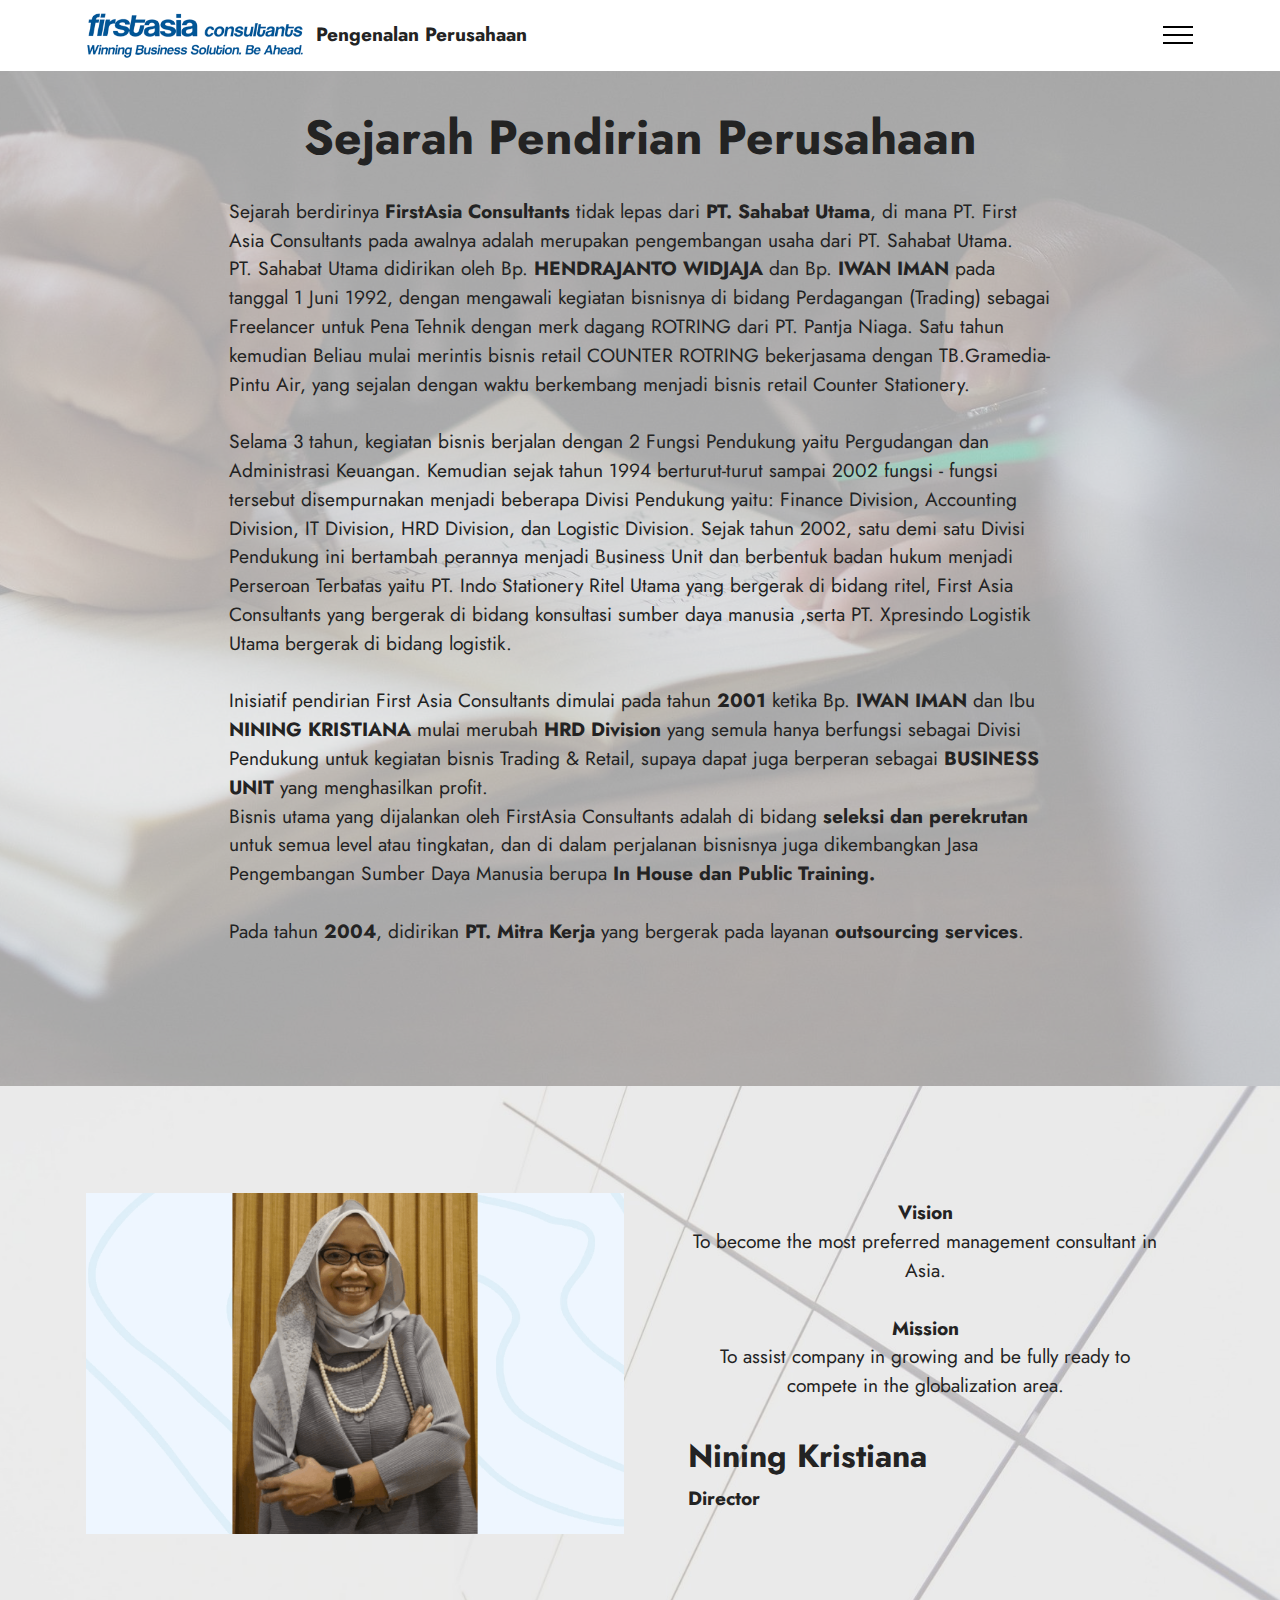
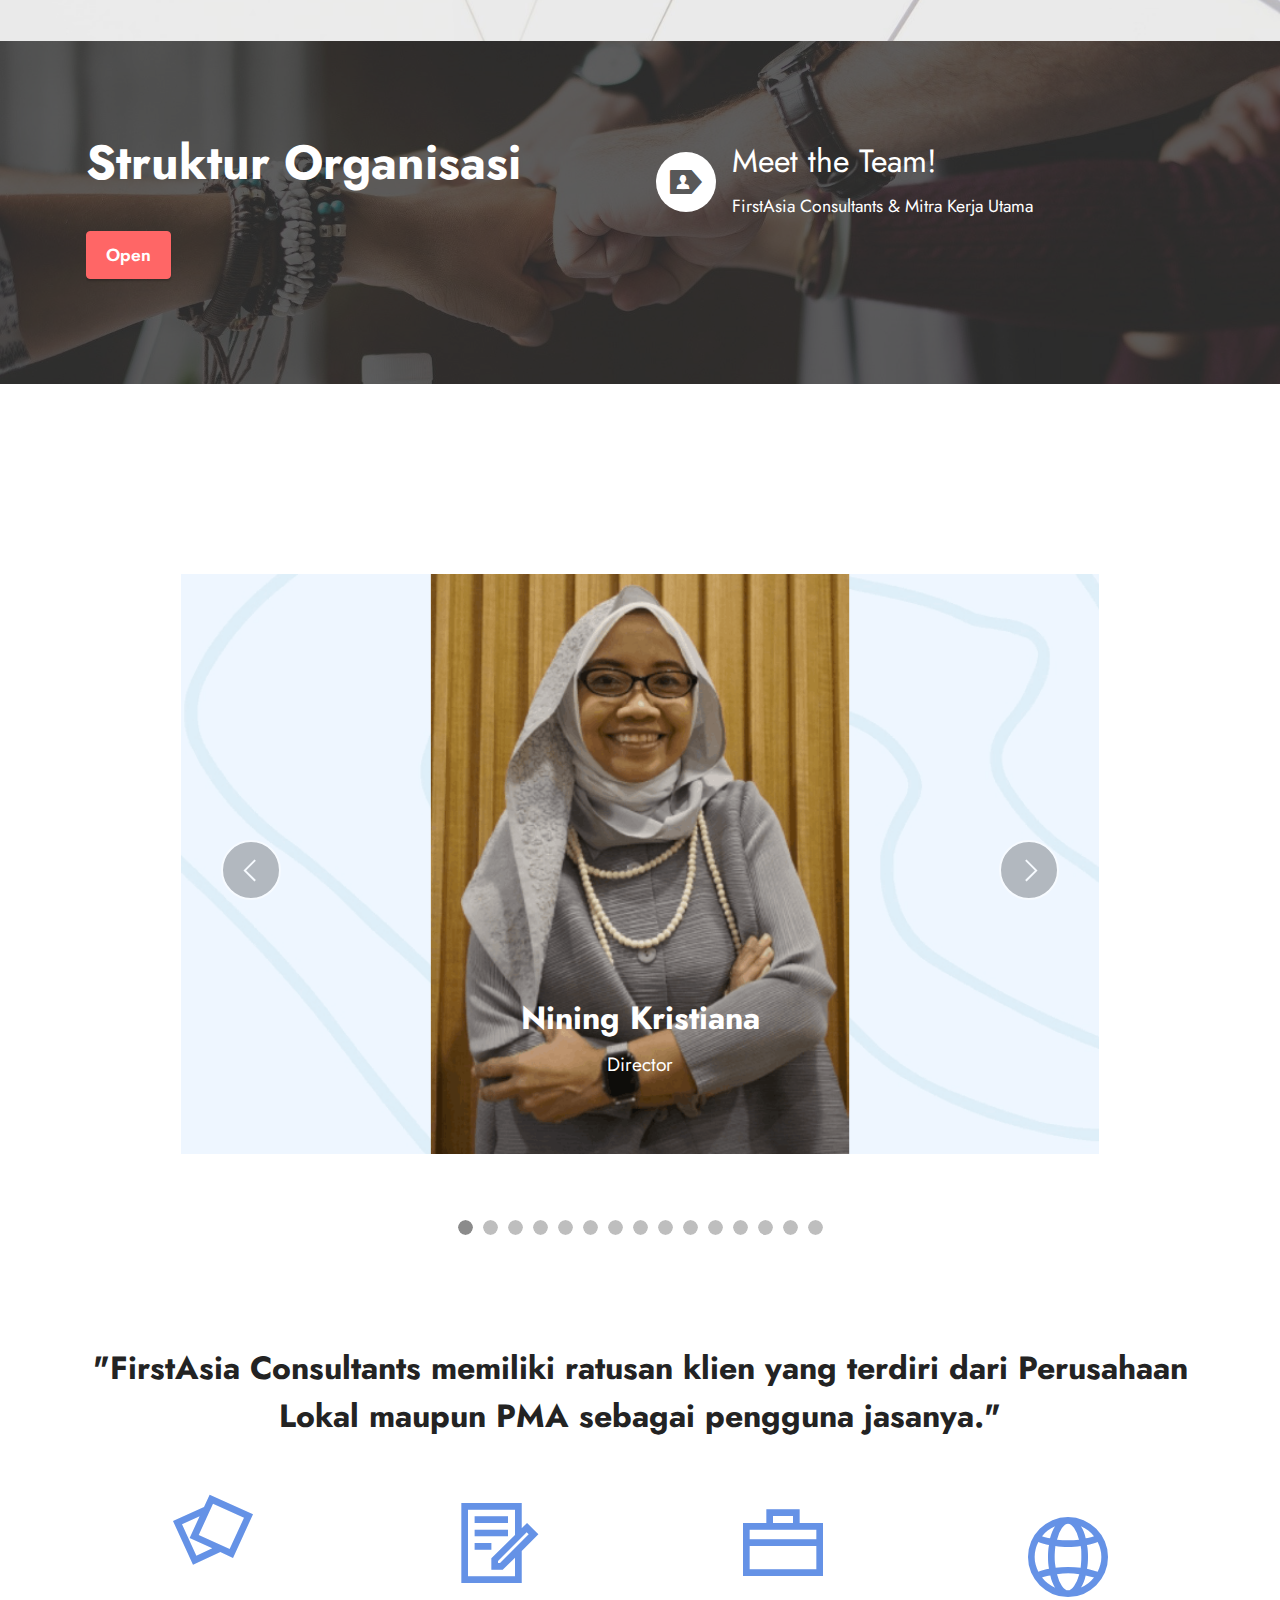
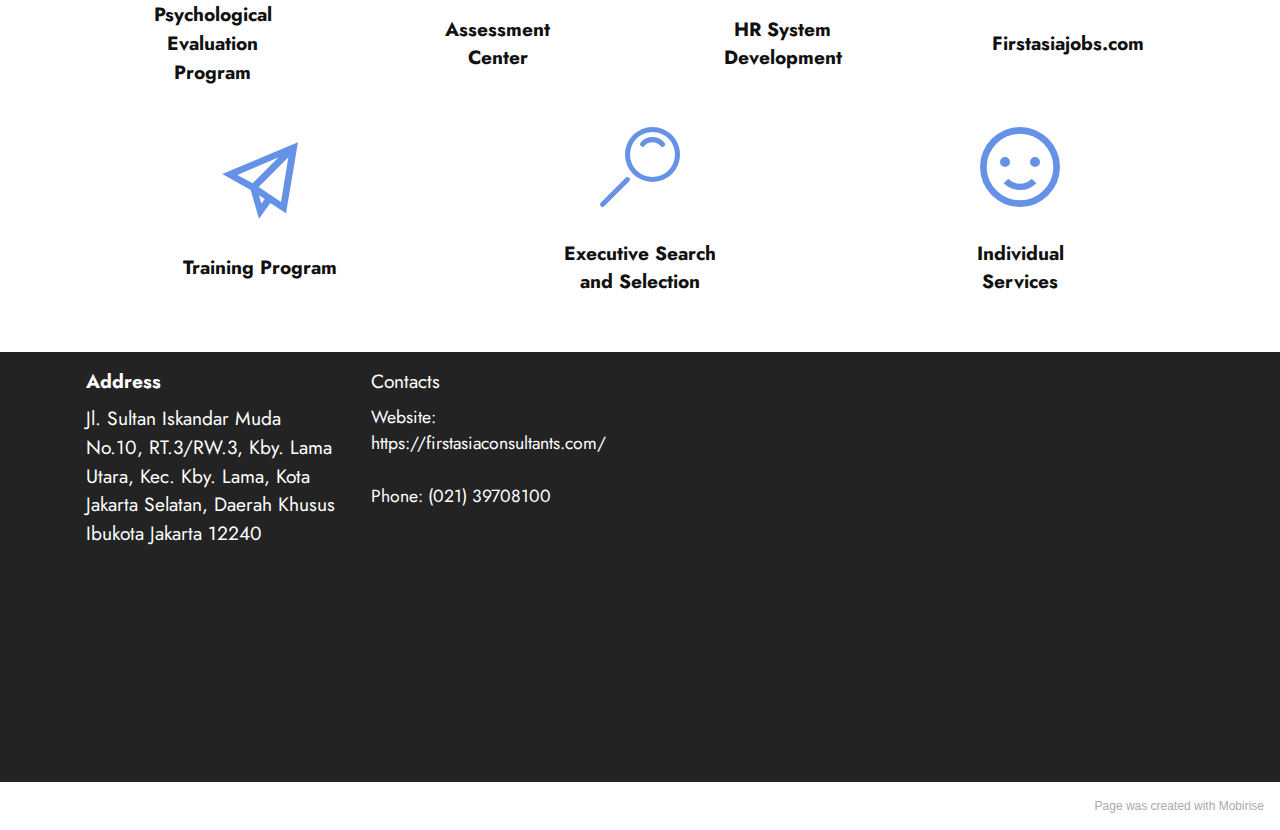
<file: index - Copy.html>
<!DOCTYPE html>
<html  >
<head>
  <meta charset="UTF-8">
  <meta http-equiv="X-UA-Compatible" content="IE=edge">
  <meta name="generator" content="Mobirise v5.4.1, mobirise.com">
  <meta name="viewport" content="width=device-width, initial-scale=1, minimum-scale=1">
  <link rel="shortcut icon" href="assets/images/fac-logo-png-2.png" type="image/x-icon">
  <meta name="description" content="">
  
  
  <title>Home</title>
  <link rel="stylesheet" href="assets/web/assets/mobirise-icons2/mobirise2.css">
  <link rel="stylesheet" href="assets/web/assets/mobirise-icons-bold/mobirise-icons-bold.css">
  <link rel="stylesheet" href="assets/bootstrap/css/bootstrap.min.css">
  <link rel="stylesheet" href="assets/bootstrap/css/bootstrap-grid.min.css">
  <link rel="stylesheet" href="assets/bootstrap/css/bootstrap-reboot.min.css">
  <link rel="stylesheet" href="assets/dropdown/css/style.css">
  <link rel="stylesheet" href="assets/socicon/css/styles.css">
  <link rel="stylesheet" href="assets/theme/css/style.css">
  <link rel="preload" href="https://fonts.googleapis.com/css?family=Open+Sans:300,400,500,600,700,800,300i,400i,500i,600i,700i,800i&display=swap" as="style" onload="this.onload=null;this.rel='stylesheet'">
  <noscript><link rel="stylesheet" href="https://fonts.googleapis.com/css?family=Open+Sans:300,400,500,600,700,800,300i,400i,500i,600i,700i,800i&display=swap"></noscript>
  <link rel="preload" href="https://fonts.googleapis.com/css?family=Jost:100,200,300,400,500,600,700,800,900,100i,200i,300i,400i,500i,600i,700i,800i,900i&display=swap" as="style" onload="this.onload=null;this.rel='stylesheet'">
  <noscript><link rel="stylesheet" href="https://fonts.googleapis.com/css?family=Jost:100,200,300,400,500,600,700,800,900,100i,200i,300i,400i,500i,600i,700i,800i,900i&display=swap"></noscript>
  <link rel="preload" as="style" href="assets/mobirise/css/mbr-additional.css"><link rel="stylesheet" href="assets/mobirise/css/mbr-additional.css" type="text/css">
  
  
  
  
</head>
<body>
  
  <section data-bs-version="5.1" class="menu menu1 cid-sMb01dKYYG" once="menu" id="menu1-0">
    

    <nav class="navbar navbar-dropdown navbar-fixed-top collapsed">
        <div class="container">
            <div class="navbar-brand">
                <span class="navbar-logo">
                    <a href="https://mobiri.se">
                        <img src="assets/images/fac-logo-png-2.png" alt="Mobirise" style="height: 3rem;">
                    </a>
                </span>
                <span class="navbar-caption-wrap"><a class="navbar-caption text-black display-7" href="https://mobiri.se">Pengenalan Perusahaan</a></span>
            </div>
            <button class="navbar-toggler" type="button" data-toggle="collapse" data-bs-toggle="collapse" data-target="#navbarSupportedContent" data-bs-target="#navbarSupportedContent" aria-controls="navbarNavAltMarkup" aria-expanded="false" aria-label="Toggle navigation">
                <div class="hamburger">
                    <span></span>
                    <span></span>
                    <span></span>
                    <span></span>
                </div>
            </button>
            <div class="collapse navbar-collapse" id="navbarSupportedContent">
                <ul class="navbar-nav nav-dropdown nav-right" data-app-modern-menu="true"><li class="nav-item"><a class="nav-link link text-black text-primary display-4" href="#top">Sejarah</a></li>
                    <li class="nav-item"><a class="nav-link link text-black text-primary display-4" href="index.html#testimonials1-7">Visi - Misi</a></li>
                    <li class="nav-item"><a class="nav-link link text-black text-primary display-4" href="index.html#features13-8">Struktur Organisasi</a>
                    </li><li class="nav-item"><a class="nav-link link text-black text-primary display-4" href="index.html#slider2-9">Meet The Team</a></li><li class="nav-item"><a class="nav-link link text-black text-primary display-4" href="index.html#features14-c">Services</a></li><li class="nav-item"><a class="nav-link link text-black text-primary display-4" href="index.html#footer6-a">Contact</a></li></ul>
                
                
            </div>
        </div>
    </nav>
</section>

<section data-bs-version="5.1" class="content5 cid-sMcsX2kFtr" id="content5-b">
    
    <div class="container">
        <div class="row justify-content-center">
            <div class="col-md-12 col-lg-10">
                
                
                <p class="mbr-text mbr-fonts-style display-7"></p>
            </div>
        </div>
    </div>
</section>

<section data-bs-version="5.1" class="content4 cid-sMbirBQaQ6" id="content4-1">
    
    <div class="mbr-overlay" style="opacity: 0.7; background-color: rgb(223, 223, 223);">
    </div>
    <div class="container">
        <div class="row justify-content-center">
            <div class="title col-md-12 col-lg-9">
                <h3 class="mbr-section-title mbr-fonts-style align-center mb-4 display-2">
                    <strong>Sejarah Pendirian Perusahaan</strong></h3>
                <h4 class="mbr-section-subtitle align-center mbr-fonts-style mb-4 display-7">Sejarah berdirinya <strong>FirstAsia Consultants</strong> tidak lepas dari <strong>PT. Sahabat Utama</strong>, di mana PT. First Asia Consultants pada awalnya adalah merupakan pengembangan usaha dari PT. Sahabat Utama. 
<div>
</div><div>PT. Sahabat Utama didirikan oleh Bp. <strong>HENDRAJANTO WIDJAJA</strong> dan Bp. <strong>IWAN IMAN</strong> pada tanggal 1 Juni 1992, dengan mengawali kegiatan bisnisnya di bidang Perdagangan (Trading) sebagai Freelancer untuk Pena Tehnik dengan merk dagang ROTRING dari PT. Pantja Niaga. Satu tahun kemudian Beliau mulai merintis bisnis retail COUNTER ROTRING bekerjasama dengan TB.Gramedia-Pintu Air, yang sejalan dengan waktu berkembang menjadi bisnis retail Counter Stationery.</div><br><div>
</div><div>Selama 3 tahun, kegiatan bisnis berjalan dengan 2 Fungsi Pendukung yaitu Pergudangan dan Administrasi Keuangan. Kemudian sejak tahun 1994 berturut-turut sampai 2002 fungsi - fungsi tersebut disempurnakan menjadi beberapa Divisi Pendukung yaitu: Finance Division, Accounting Division, IT Division, HRD Division, dan  Logistic Division. Sejak tahun 2002, satu demi satu Divisi Pendukung ini bertambah perannya menjadi Business Unit dan berbentuk badan hukum menjadi Perseroan Terbatas yaitu PT. Indo Stationery Ritel Utama yang bergerak di bidang ritel, First Asia Consultants yang bergerak di bidang konsultasi sumber daya manusia ,serta PT. Xpresindo Logistik Utama bergerak di bidang logistik.</div><br><div>
</div><div>Inisiatif pendirian First Asia Consultants dimulai pada tahun <strong>2001</strong> ketika Bp. <strong>IWAN IMAN</strong> dan Ibu <strong>NINING KRISTIANA</strong> mulai merubah <strong>HRD Division</strong> yang semula hanya berfungsi sebagai Divisi Pendukung untuk kegiatan bisnis Trading &amp; Retail, supaya dapat juga berperan sebagai <strong>BUSINESS UNIT</strong> yang menghasilkan profit. 
</div><div>Bisnis utama yang dijalankan oleh FirstAsia Consultants adalah di bidang <strong>seleksi dan perekrutan</strong> untuk semua level atau tingkatan, dan di dalam perjalanan bisnisnya juga dikembangkan Jasa Pengembangan Sumber Daya Manusia berupa <strong>In House dan Public Training.</strong></div><br><div>
</div><div>Pada tahun <strong>2004</strong>, didirikan<strong> PT. Mitra Kerja</strong> yang bergerak pada layanan <strong>outsourcing services</strong>.
</div><div><br></div><div>
</div><div>
</div><div>
</div><div>
</div></h4>
                
            </div>
        </div>
    </div>
</section>

<section data-bs-version="5.1" class="testimonials1 cid-sMbVpyQZ4v" id="testimonials1-7">
    

    <div class="mbr-overlay" style="opacity: 0.3; background-color: rgb(193, 193, 193);">
    </div>
    <div class="container">
        
        <div class="row align-items-center">
            <div class="col-12 col-md-6">
                <div class="image-wrapper">
                    <img src="assets/images/image-9-1-856x541.png" alt="Mobirise">
                </div>
            </div>
            <div class="col-12 col-md">
                <div class="text-wrapper">
                    <p class="mbr-text mbr-fonts-style mb-4 display-7"><strong>Vision</strong><br>To become the most preferred management consultant in Asia.<br><br><strong>Mission</strong><br>To assist company in growing and be fully ready to compete in the globalization area.<br></p>
                    <p class="name mbr-fonts-style mb-1 display-5">
                        <strong>Nining Kristiana</strong></p>
                    <p class="position mbr-fonts-style display-7">
                        <strong>Director</strong></p>
                </div>
            </div>
        </div>
    </div>
</section>

<section data-bs-version="5.1" class="features12 cid-sMbXVray8u" id="features13-8">

    
    <div class="mbr-overlay" style="opacity: 0.8; background-color: rgb(53, 53, 53);">
    </div>
    <div class="container">
        <div class="row justify-content-center">
            <div class="col-12 col-lg-6">
                <div class="card-wrapper">
                    <div class="card-box align-left">
                        <h4 class="card-title mbr-fonts-style mb-4 display-2"><strong>Struktur Organisasi</strong></h4>
                        
                        <div class="mbr-section-btn"><a class="btn btn-secondary display-4" href="https://reinaldnaufal.github.io/page1.html">Open</a></div>
                    </div>
                </div>
            </div>
            <div class="col-12 col-lg-6">
                <div class="item mbr-flex">
                    <div class="icon-box">
                        <span class="mbr-iconfont socicon-persona socicon" style="font-size: 32px; color: rgb(88, 88, 88); fill: rgb(88, 88, 88);"></span>
                    </div>
                    <div class="text-box">
                        <h4 class="icon-title mbr-black mbr-fonts-style display-5">Meet the Team!</h4>
                        <h5 class="icon-text mbr-black mbr-fonts-style display-4">FirstAsia Consultants &amp; Mitra Kerja Utama</h5>
                    </div>
                </div>
                
                
            </div>
        </div>
    </div>
</section>

<section data-bs-version="5.1" class="slider2 cid-sMbXYfSIdC" id="slider2-9">
    

    
    <div class="container">
        <div class="row justify-content-center">
            <div class="col-12 col-md-10">
                <div class="carousel slide" id="sPL0HHOkkY" data-interval="5000" data-bs-interval="5000">
                    
                    <ol class="carousel-indicators">
                        <li data-slide-to="0" data-bs-slide-to="0" class="active" data-target="#sPL0HHOkkY" data-bs-target="#sPL0HHOkkY"></li>
                        <li data-slide-to="1" data-bs-slide-to="1" data-target="#sPL0HHOkkY" data-bs-target="#sPL0HHOkkY"></li><li data-slide-to="2" data-bs-slide-to="2" data-target="#sPL0HHOkkY" data-bs-target="#sPL0HHOkkY"></li><li data-slide-to="3" data-bs-slide-to="3" data-target="#sPL0HHOkkY" data-bs-target="#sPL0HHOkkY"></li><li data-slide-to="4" data-bs-slide-to="4" data-target="#sPL0HHOkkY" data-bs-target="#sPL0HHOkkY"></li><li data-slide-to="5" data-bs-slide-to="5" data-target="#sPL0HHOkkY" data-bs-target="#sPL0HHOkkY"></li><li data-slide-to="6" data-bs-slide-to="6" data-target="#sPL0HHOkkY" data-bs-target="#sPL0HHOkkY"></li><li data-slide-to="7" data-bs-slide-to="7" data-target="#sPL0HHOkkY" data-bs-target="#sPL0HHOkkY"></li><li data-slide-to="8" data-bs-slide-to="8" data-target="#sPL0HHOkkY" data-bs-target="#sPL0HHOkkY"></li><li data-slide-to="9" data-bs-slide-to="9" data-target="#sPL0HHOkkY" data-bs-target="#sPL0HHOkkY"></li><li data-slide-to="10" data-bs-slide-to="10" data-target="#sPL0HHOkkY" data-bs-target="#sPL0HHOkkY"></li><li data-slide-to="11" data-bs-slide-to="11" data-target="#sPL0HHOkkY" data-bs-target="#sPL0HHOkkY"></li><li data-slide-to="12" data-bs-slide-to="12" data-target="#sPL0HHOkkY" data-bs-target="#sPL0HHOkkY"></li><li data-slide-to="13" data-bs-slide-to="13" data-target="#sPL0HHOkkY" data-bs-target="#sPL0HHOkkY"></li><li data-slide-to="14" data-bs-slide-to="14" data-target="#sPL0HHOkkY" data-bs-target="#sPL0HHOkkY"></li>
                        
                    </ol>
                    <div class="carousel-inner">
                        
                        <div class="carousel-item slider-image item active">
                            <div class="item-wrapper">
                                <img class="d-block w-100" src="assets/images/image-9-1-856x541.png" data-slide-to="0" data-bs-slide-to="0">
                                <div class="carousel-caption d-none d-md-block">
                                    <h5 class="mbr-section-subtitle mbr-fonts-style display-5">
                                        <strong>Nining Kristiana</strong></h5>
                                    <p class="mbr-section-text mbr-fonts-style display-7">
                                        Director</p>
                                </div>
                            </div>
                        </div>
                        <div class="carousel-item slider-image item">
                            <div class="item-wrapper">
                                <img class="d-block w-100" src="assets/images/background8.jpg" data-slide-to="1" data-bs-slide-to="1">
                                <div class="carousel-caption d-none d-md-block">
                                    <h5 class="mbr-section-subtitle mbr-fonts-style display-5">
                                        <strong>Primamary Liviandary</strong></h5>
                                    <p class="mbr-section-text mbr-fonts-style display-7">
                                        Business Unit Head Mitra Kerja Utama</p>
                                </div>
                            </div>
                        </div><div class="carousel-item slider-image item">
                            <div class="item-wrapper">
                                <img class="d-block w-100" src="assets/images/image-9-856x541.jpg" data-slide-to="2" data-bs-slide-to="2">
                                <div class="carousel-caption d-none d-md-block">
                                    <h5 class="mbr-section-subtitle mbr-fonts-style display-5">
                                        <strong>Muhammad Barlian</strong></h5>
                                    <p class="mbr-section-text mbr-fonts-style display-7">
                                        HR Manager &amp; ES Division Head&nbsp;</p>
                                </div>
                            </div>
                        </div><div class="carousel-item slider-image item">
                            <div class="item-wrapper">
                                <img class="d-block w-100" src="assets/images/image-856x541.jpg" data-slide-to="3" data-bs-slide-to="3">
                                <div class="carousel-caption d-none d-md-block">
                                    <h5 class="mbr-section-subtitle mbr-fonts-style display-5">
                                        <strong>Muhamad Yusuf</strong></h5>
                                    <p class="mbr-section-text mbr-fonts-style display-7">
                                        HR Assistant Manager &amp; ES Consultant</p>
                                </div>
                            </div>
                        </div><div class="carousel-item slider-image item">
                            <div class="item-wrapper">
                                <img class="d-block w-100" src="assets/images/image-5-856x541.jpg" data-slide-to="4" data-bs-slide-to="4">
                                <div class="carousel-caption d-none d-md-block">
                                    <h5 class="mbr-section-subtitle mbr-fonts-style display-5">
                                        <strong>Muhammad Saleh</strong></h5>
                                    <p class="mbr-section-text mbr-fonts-style display-7">
                                        IT Assistant Manager</p>
                                </div>
                            </div>
                        </div><div class="carousel-item slider-image item">
                            <div class="item-wrapper">
                                <img class="d-block w-100" src="assets/images/image-6-856x541.jpg" data-slide-to="5" data-bs-slide-to="5">
                                <div class="carousel-caption d-none d-md-block">
                                    <h5 class="mbr-section-subtitle mbr-fonts-style display-5">
                                        <strong>Wisnu Indra</strong></h5>
                                    <p class="mbr-section-text mbr-fonts-style display-7">
                                        IT Assistant Manager</p>
                                </div>
                            </div>
                        </div><div class="carousel-item slider-image item">
                            <div class="item-wrapper">
                                <img class="d-block w-100" src="assets/images/image-8-856x541.jpg" data-slide-to="6" data-bs-slide-to="6">
                                <div class="carousel-caption d-none d-md-block">
                                    <h5 class="mbr-section-subtitle mbr-fonts-style display-5">
                                        <strong>Novi Jendra</strong></h5>
                                    <p class="mbr-section-text mbr-fonts-style display-7">
                                        Personnel Assistant Manager Mitra Kerja Utama</p>
                                </div>
                            </div>
                        </div><div class="carousel-item slider-image item">
                            <div class="item-wrapper">
                                <img class="d-block w-100" src="assets/images/image-4-856x541.jpg" data-slide-to="7" data-bs-slide-to="7">
                                <div class="carousel-caption d-none d-md-block">
                                    <h5 class="mbr-section-subtitle mbr-fonts-style display-5">
                                        <strong>Mochamad Rasyid</strong></h5>
                                    <p class="mbr-section-text mbr-fonts-style display-7">
                                        IT Assistant Manager</p>
                                </div>
                            </div>
                        </div><div class="carousel-item slider-image item">
                            <div class="item-wrapper">
                                <img class="d-block w-100" src="assets/images/image-1-856x541.jpg" data-slide-to="8" data-bs-slide-to="8">
                                <div class="carousel-caption d-none d-md-block">
                                    <h5 class="mbr-section-subtitle mbr-fonts-style display-5">
                                        <strong>Troy Sarayar</strong></h5>
                                    <p class="mbr-section-text mbr-fonts-style display-7">
                                        Selection Division Head</p>
                                </div>
                            </div>
                        </div><div class="carousel-item slider-image item">
                            <div class="item-wrapper">
                                <img class="d-block w-100" src="assets/images/image-3-856x541.jpg" data-slide-to="9" data-bs-slide-to="9">
                                <div class="carousel-caption d-none d-md-block">
                                    <h5 class="mbr-section-subtitle mbr-fonts-style display-5">
                                        <strong>Linie</strong></h5>
                                    <p class="mbr-section-text mbr-fonts-style display-7">
                                        Finance &amp; Accounting Manager</p>
                                </div>
                            </div>
                        </div><div class="carousel-item slider-image item">
                            <div class="item-wrapper">
                                <img class="d-block w-100" src="assets/images/image-2-856x541.jpg" data-slide-to="10" data-bs-slide-to="10">
                                <div class="carousel-caption d-none d-md-block">
                                    <h5 class="mbr-section-subtitle mbr-fonts-style display-5">
                                        <strong>Intan Martha</strong></h5>
                                    <p class="mbr-section-text mbr-fonts-style display-7">
                                        Selection Operation Head</p>
                                </div>
                            </div>
                        </div><div class="carousel-item slider-image item">
                            <div class="item-wrapper">
                                <img class="d-block w-100" src="assets/images/image-7-856x541.jpg" data-slide-to="11" data-bs-slide-to="11">
                                <div class="carousel-caption d-none d-md-block">
                                    <h5 class="mbr-section-subtitle mbr-fonts-style display-5"><strong>Arantxa Anindya</strong></h5>
                                    <p class="mbr-section-text mbr-fonts-style display-7">
                                        Research, Product, &amp; Innovation Senior Consultant</p>
                                </div>
                            </div>
                        </div><div class="carousel-item slider-image item">
                            <div class="item-wrapper">
                                <img class="d-block w-100" src="assets/images/background8.jpg" data-slide-to="12" data-bs-slide-to="13">
                                <div class="carousel-caption d-none d-md-block">
                                    <h5 class="mbr-section-subtitle mbr-fonts-style display-5"><strong>Valentina Sulis</strong></h5>
                                    <p class="mbr-section-text mbr-fonts-style display-7">
                                        Finance &amp; Accounting Assistant Manager</p>
                                </div>
                            </div>
                        </div><div class="carousel-item slider-image item">
                            <div class="item-wrapper">
                                <img class="d-block w-100" src="assets/images/image-9-1-1-856x541.png" data-slide-to="13" data-bs-slide-to="14">
                                <div class="carousel-caption d-none d-md-block">
                                    <h5 class="mbr-section-subtitle mbr-fonts-style display-5"><strong>Suryaningsih</strong></h5>
                                    <p class="mbr-section-text mbr-fonts-style display-7">
                                        Recruitment Assistant Manager Mitra Kerja Utama</p>
                                </div>
                            </div>
                        </div><div class="carousel-item slider-image item">
                            <div class="item-wrapper">
                                <img class="d-block w-100" src="assets/images/image-9-1-2-856x541.png" data-slide-to="14" data-bs-slide-to="15">
                                <div class="carousel-caption d-none d-md-block">
                                    <h5 class="mbr-section-subtitle mbr-fonts-style display-5"><strong>Adriani Belisia</strong></h5>
                                    <p class="mbr-section-text mbr-fonts-style display-7">
                                        Learning &amp; Development Assistant Manager Mitra Kerja Utama</p>
                                </div>
                            </div>
                        </div>
                    </div>
                    <a class="carousel-control carousel-control-prev" role="button" data-slide="prev" data-bs-slide="prev" href="#sPL0HHOkkY">
                        <span class="mobi-mbri mobi-mbri-arrow-prev" aria-hidden="true"></span>
                        <span class="sr-only visually-hidden">Previous</span>
                    </a>
                    <a class="carousel-control carousel-control-next" role="button" data-slide="next" data-bs-slide="next" href="#sPL0HHOkkY">
                        <span class="mobi-mbri mobi-mbri-arrow-next" aria-hidden="true"></span>
                        <span class="sr-only visually-hidden">Next</span>
                    </a>
                </div>
            </div>
        </div>
    </div>
</section>

<section data-bs-version="5.1" class="features13 cid-sMcwlPNlyl" id="features14-c">
    

    
    <div class="container">
        <div class="row">
            <div class="col-12">
                <h3 class="mbr-section-title align-center mb-4 mbr-fonts-style display-5"><strong>"FirstAsia Consultants memiliki ratusan klien yang terdiri dari Perusahaan Lokal maupun PMA sebagai pengguna jasanya."</strong></h3>
            </div>
            <div class="card col-12 col-md-4 col-lg-2 p-3">
                <div class="card-wrapper">
                    <div class="card-box align-center">
                        <span class="mbr-iconfont mobi-mbri-image-gallery mobi-mbri"></span>
                        <h4 class="card-title align-center mbr-black mbr-fonts-style display-7"><strong>Psychological Evaluation Program</strong></h4>
                    </div>
                </div>
            </div>
            <div class="card p-3 col-12 col-md-4 col-lg-2">
                <div class="card-wrapper">
                    <div class="card-box align-center">
                        <span class="mbr-iconfont mobi-mbri-contact-form mobi-mbri"></span>
                        <h4 class="card-title align-center mbr-black mbr-fonts-style display-7"><strong>Assessment Center</strong></h4>
                    </div>
                </div>
            </div>
            <div class="card p-3 col-12 col-md-4 col-lg-2">
                <div class="card-wrapper">
                    <div class="card-box align-center">
                        <span class="mbr-iconfont mobi-mbri-briefcase mobi-mbri"></span>
                        <h4 class="card-title align-center mbr-black mbr-fonts-style display-7"><strong>HR System Development</strong></h4>
                    </div>
                </div>
            </div>
            <div class="card p-3 col-12 col-md-4 col-lg-2">
                <div class="card-wrapper">
                    <div class="card-box align-center">
                        <span class="mbr-iconfont mobi-mbri-globe-2 mobi-mbri"></span>
                        <h4 class="card-title align-center mbr-black mbr-fonts-style display-7">
                            <strong>Firstasiajobs.com</strong></h4>
                    </div>
                </div>
            </div>
            
            
        </div>
    </div>
</section>

<section data-bs-version="5.1" class="features13 cid-sMcws3j7Sz" id="features14-d">
    

    
    <div class="container">
        <div class="row">
            
            <div class="card col-12 col-md-4 col-lg-2 p-3">
                <div class="card-wrapper">
                    <div class="card-box align-center">
                        <span class="mbr-iconfont mobi-mbri-paper-plane mobi-mbri"></span>
                        <h4 class="card-title align-center mbr-black mbr-fonts-style display-7"><strong>Training Program</strong></h4>
                    </div>
                </div>
            </div>
            <div class="card p-3 col-12 col-md-4 col-lg-2">
                <div class="card-wrapper">
                    <div class="card-box align-center">
                        <span class="mbr-iconfont mbrib-search"></span>
                        <h4 class="card-title align-center mbr-black mbr-fonts-style display-7"><strong>Executive Search and Selection</strong></h4>
                    </div>
                </div>
            </div>
            <div class="card p-3 col-12 col-md-4 col-lg-2">
                <div class="card-wrapper">
                    <div class="card-box align-center">
                        <span class="mbr-iconfont mobi-mbri-smile-face mobi-mbri"></span>
                        <h4 class="card-title align-center mbr-black mbr-fonts-style display-7"><strong>Individual Services</strong></h4>
                    </div>
                </div>
            </div>
            
            
            
        </div>
    </div>
</section>

<section data-bs-version="5.1" class="footer6 cid-sMbY1lwQHX" once="footers" id="footer6-a">

    

    

    <div class="container">
        <div class="row content mbr-white">
            <div class="col-12 col-md-3 mbr-fonts-style display-7">
                <h5 class="mbr-section-subtitle mbr-fonts-style mb-2 display-7">
                    <strong>Address</strong>
                </h5>
                <p class="mbr-text mbr-fonts-style display-7">Jl. Sultan Iskandar Muda No.10, RT.3/RW.3, Kby. Lama Utara, Kec. Kby. Lama, Kota Jakarta Selatan, Daerah Khusus Ibukota Jakarta 12240</p> <br>
                <h5 class="mbr-section-subtitle mbr-fonts-style mb-2 mt-4 display-7"></h5>
                <p class="mbr-text mbr-fonts-style mb-4 display-7"><br><br></p>
            </div>
            <div class="col-12 col-md-3 mbr-fonts-style display-7">
                <h5 class="mbr-section-subtitle mbr-fonts-style mb-2 display-7">Contacts</h5>
                <ul class="list mbr-fonts-style mb-4 display-4">Website: https://firstasiaconsultants.com/&nbsp;<div><br></div><div>Phone: (021) 39708100</div></ul>
                <h5 class="mbr-section-subtitle mbr-fonts-style mb-2 mt-5 display-7"></h5>
                <p class="mbr-text mbr-fonts-style mb-4 display-7"></p>
            </div>
            <div class="col-12 col-md-6">
                <div class="google-map"><iframe frameborder="0" style="border:0" src="https://www.google.com/maps/embed?pb=!1m14!1m8!1m3!1d15864.732405711025!2d106.782566!3d-6.2395822!3m2!1i1024!2i768!4f13.1!3m3!1m2!1s0x0%3A0x29ece527d69e3165!2sFirstasia%20Consultants!5e0!3m2!1sen!2sid!4v1634564438478!5m2!1sen!2sid" allowfullscreen=""></iframe></div>
            </div>
            <div class="col-md-6">
                
            </div>
        </div>
        
    </div>
</section><section style="background-color: #fff; font-family: -apple-system, BlinkMacSystemFont, 'Segoe UI', 'Roboto', 'Helvetica Neue', Arial, sans-serif; color:#aaa; font-size:12px; padding: 0; align-items: center; display: flex;"><a href="https://mobirise.site/e" style="flex: 1 1; height: 3rem; padding-left: 1rem;"></a><p style="flex: 0 0 auto; margin:0; padding-right:1rem;">Page was <a href="https://mobirise.site/h" style="color:#aaa;">created with</a> Mobirise</p></section><script src="assets/bootstrap/js/bootstrap.bundle.min.js"></script>  <script src="assets/smoothscroll/smooth-scroll.js"></script>  <script src="assets/ytplayer/index.js"></script>  <script src="assets/dropdown/js/navbar-dropdown.js"></script>  <script src="assets/theme/js/script.js"></script>  
  
  
</body>
</html>
</file>
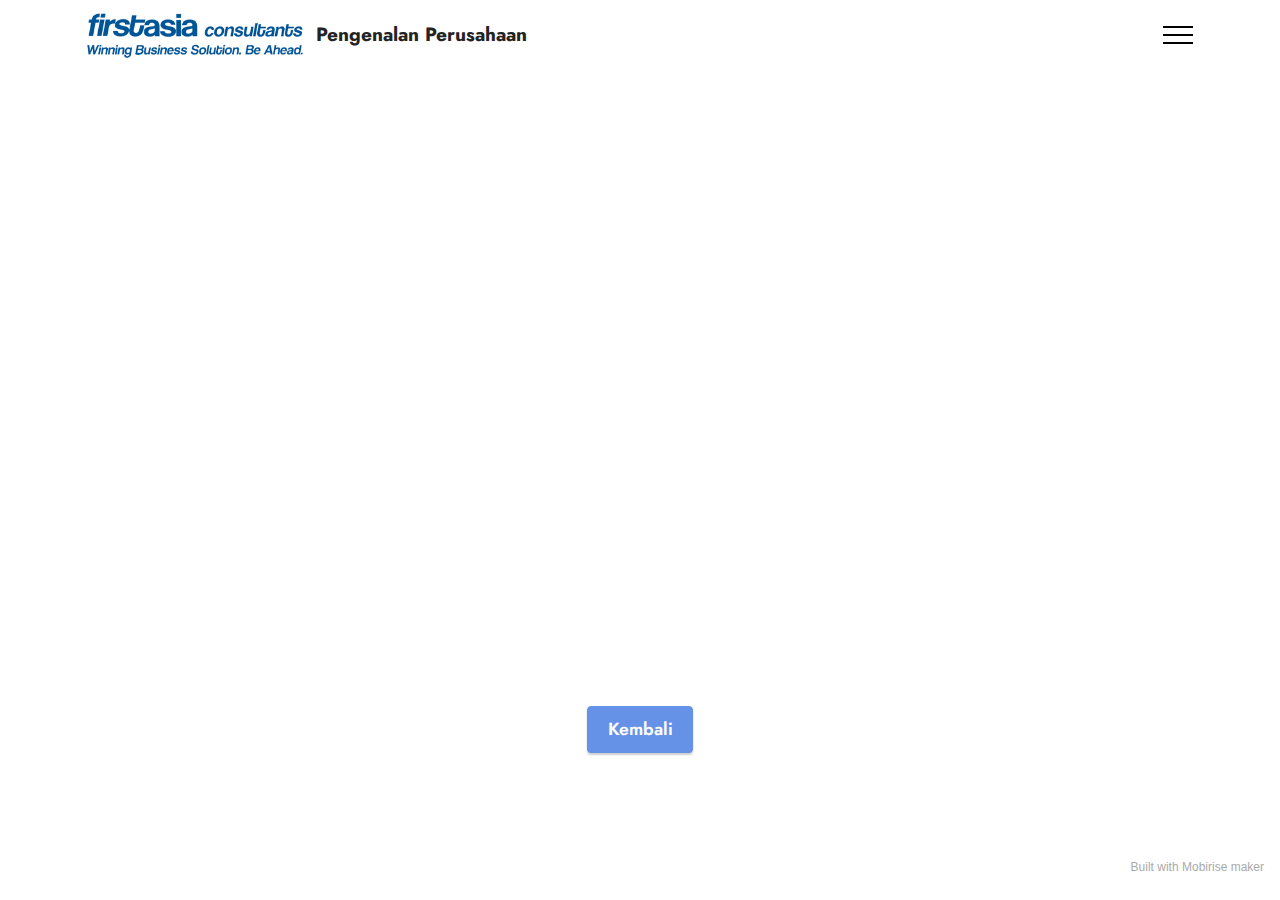
<file: page1 - Copy.html>
<!DOCTYPE html>
<html  >
<head>
  <!-- Site made with Mobirise Website Builder v5.4.1, https://mobirise.com -->
  <meta charset="UTF-8">
  <meta http-equiv="X-UA-Compatible" content="IE=edge">
  <meta name="generator" content="Mobirise v5.4.1, mobirise.com">
  <meta name="viewport" content="width=device-width, initial-scale=1, minimum-scale=1">
  <link rel="shortcut icon" href="assets/images/fac-logo-png-2.png" type="image/x-icon">
  <meta name="description" content="">
  
  
  <title>Page 1</title>
  <link rel="stylesheet" href="assets/web/assets/mobirise-icons2/mobirise2.css">
  <link rel="stylesheet" href="assets/bootstrap/css/bootstrap.min.css">
  <link rel="stylesheet" href="assets/bootstrap/css/bootstrap-grid.min.css">
  <link rel="stylesheet" href="assets/bootstrap/css/bootstrap-reboot.min.css">
  <link rel="stylesheet" href="assets/dropdown/css/style.css">
  <link rel="stylesheet" href="assets/socicon/css/styles.css">
  <link rel="stylesheet" href="assets/theme/css/style.css">
  <link rel="preload" href="https://fonts.googleapis.com/css?family=Open+Sans:300,400,500,600,700,800,300i,400i,500i,600i,700i,800i&display=swap" as="style" onload="this.onload=null;this.rel='stylesheet'">
  <noscript><link rel="stylesheet" href="https://fonts.googleapis.com/css?family=Open+Sans:300,400,500,600,700,800,300i,400i,500i,600i,700i,800i&display=swap"></noscript>
  <link rel="preload" href="https://fonts.googleapis.com/css?family=Jost:100,200,300,400,500,600,700,800,900,100i,200i,300i,400i,500i,600i,700i,800i,900i&display=swap" as="style" onload="this.onload=null;this.rel='stylesheet'">
  <noscript><link rel="stylesheet" href="https://fonts.googleapis.com/css?family=Jost:100,200,300,400,500,600,700,800,900,100i,200i,300i,400i,500i,600i,700i,800i,900i&display=swap"></noscript>
  <link rel="preload" as="style" href="assets/mobirise/css/mbr-additional.css"><link rel="stylesheet" href="assets/mobirise/css/mbr-additional.css" type="text/css">
  
  
  
  
</head>
<body>
  
  <section data-bs-version="5.1" class="menu menu1 cid-sMb01dKYYG" once="menu" id="menu1-e">
    

    <nav class="navbar navbar-dropdown navbar-fixed-top collapsed">
        <div class="container">
            <div class="navbar-brand">
                <span class="navbar-logo">
                    <a href="https://reinaldnaufal.github.io">
                        <img src="assets/images/fac-logo-png-2.png" alt="Mobirise" style="height: 3rem;">
                    </a>
                </span>
                <span class="navbar-caption-wrap"><a class="navbar-caption text-black display-7" href="https://mobiri.se">Pengenalan Perusahaan</a></span>
            </div>
            <button class="navbar-toggler" type="button" data-toggle="collapse" data-bs-toggle="collapse" data-target="#navbarSupportedContent" data-bs-target="#navbarSupportedContent" aria-controls="navbarNavAltMarkup" aria-expanded="false" aria-label="Toggle navigation">
                <div class="hamburger">
                    <span></span>
                    <span></span>
                    <span></span>
                    <span></span>
                </div>
            </button>
            <div class="collapse navbar-collapse" id="navbarSupportedContent">
                <ul class="navbar-nav nav-dropdown nav-right" data-app-modern-menu="true"><li class="nav-item"><a class="nav-link link text-black text-primary display-4" href="#top">Sejarah</a></li>
                    <li class="nav-item"><a class="nav-link link text-black text-primary display-4" href="index.html#testimonials1-7">Visi - Misi</a></li>
                    <li class="nav-item"><a class="nav-link link text-black text-primary display-4" href="index.html#features13-8">Struktur Organisasi</a>
                    </li><li class="nav-item"><a class="nav-link link text-black text-primary display-4" href="index.html#slider2-9">Meet The Team</a></li><li class="nav-item"><a class="nav-link link text-black text-primary display-4" href="index.html#features14-c">Services</a></li><li class="nav-item"><a class="nav-link link text-black text-primary display-4" href="index.html#footer6-a">Contact</a></li></ul>
                
                
            </div>
        </div>
    </nav>
</section>

<section data-bs-version="5.1" class="content5 cid-sMcsX2kFtr" id="content5-b">
    
    <div class="container">
        <div class="row justify-content-center">
            <div class="col-md-12 col-lg-10">
                
                
                <p class="mbr-text mbr-fonts-style display-7"></p>
            </div>
        </div>
    </div>
</section>

<section data-bs-version="5.1" class="content5 cid-sMcsX2kFtr" id="content5-b">
    
    <div class="container">
        <div class="row justify-content-center">
            <div class="col-md-12 col-lg-10">
                
                
                <p class="mbr-text mbr-fonts-style display-7"></p>
            </div>
        </div>
    </div>
</section>

<section data-bs-version="5.1" class="content5 cid-sMcsX2kFtr" id="content5-b">
    
    <div class="container">
        <div class="row justify-content-center">
            <div class="col-md-12 col-lg-10">
                
                
                <p class="mbr-text mbr-fonts-style display-7"></p>
            </div>
        </div>
    </div>
</section>

<iframe width="100%" height="520" frameborder="0" scrolling="no" src="https://onedrive.live.com/embed?resid=A729B65B99D906CC%21123&authkey=%21AA2nNaPtLQTPedQ&em=2&wdAllowInteractivity=False&AllowTyping=True&Item='Sheet1'!A1%3ABV73&wdHideGridlines=True&wdInConfigurator=True"></iframe>
<section data-bs-version="5.1" class="content11 cid-sNArrLfZX1" id="content11-i">
    
    <div class="container">
        <div class="row justify-content-center">
            <div class="col-md-12 col-lg-10">
                <div class="mbr-section-btn align-center"><a class="btn btn-primary display-4" href="https://reinaldnaufal.github.io">Kembali</a></div>
            </div>
        </div>
    </div>
</section><section style="background-color: #fff; font-family: -apple-system, BlinkMacSystemFont, 'Segoe UI', 'Roboto', 'Helvetica Neue', Arial, sans-serif; color:#aaa; font-size:12px; padding: 0; align-items: center; display: flex;"><a href="https://mobirise.site/c" style="flex: 1 1; height: 3rem; padding-left: 1rem;"></a><p style="flex: 0 0 auto; margin:0; padding-right:1rem;"><a href="https://mobirise.site/i" style="color:#aaa;">Built with Mobirise</a> maker</p></section><script src="assets/bootstrap/js/bootstrap.bundle.min.js"></script>  <script src="assets/smoothscroll/smooth-scroll.js"></script>  <script src="assets/ytplayer/index.js"></script>  <script src="assets/dropdown/js/navbar-dropdown.js"></script>  <script src="assets/playervimeo/vimeo_player.js"></script>  <script src="assets/theme/js/script.js"></script>  
  
  
</body>
</html>
</file>
<file: assets/web/assets/mobirise-icons2/mobirise2.css>
@font-face {
  font-family: 'Moririse2';
  font-display: swap;
  src:  url('mobirise2.eot?f2bix4');
  src:  url('mobirise2.eot?f2bix4#iefix') format('embedded-opentype'),
    url('mobirise2.ttf?f2bix4') format('truetype'),
    url('mobirise2.woff?f2bix4') format('woff'),
    url('mobirise2.svg?f2bix4#mobirise2') format('svg');
  font-weight: normal;
  font-style: normal;
}

[class^="mobi-"], [class*=" mobi-"] {
  /* use !important to prevent issues with browser extensions that change fonts */
  font-family: 'Moririse2' !important;
  speak: none;
  font-style: normal;
  font-weight: normal;
  font-variant: normal;
  text-transform: none;
  line-height: 1;

  /* Better Font Rendering =========== */
  -webkit-font-smoothing: antialiased;
  -moz-osx-font-smoothing: grayscale;
}

.mobi-mbri-add-submenu:before {
  content: "\e900";
}
.mobi-mbri-alert:before {
  content: "\e901";
}
.mobi-mbri-align-center:before {
  content: "\e902";
}
.mobi-mbri-align-justify:before {
  content: "\e903";
}
.mobi-mbri-align-left:before {
  content: "\e904";
}
.mobi-mbri-align-right:before {
  content: "\e905";
}
.mobi-mbri-android:before {
  content: "\e906";
}
.mobi-mbri-apple:before {
  content: "\e907";
}
.mobi-mbri-arrow-down:before {
  content: "\e908";
}
.mobi-mbri-arrow-next:before {
  content: "\e909";
}
.mobi-mbri-arrow-prev:before {
  content: "\e90a";
}
.mobi-mbri-arrow-up:before {
  content: "\e90b";
}
.mobi-mbri-bold:before {
  content: "\e90c";
}
.mobi-mbri-bookmark:before {
  content: "\e90d";
}
.mobi-mbri-bootstrap:before {
  content: "\e90e";
}
.mobi-mbri-briefcase:before {
  content: "\e90f";
}
.mobi-mbri-browse:before {
  content: "\e910";
}
.mobi-mbri-bulleted-list:before {
  content: "\e911";
}
.mobi-mbri-calendar:before {
  content: "\e912";
}
.mobi-mbri-camera:before {
  content: "\e913";
}
.mobi-mbri-cart-add:before {
  content: "\e914";
}
.mobi-mbri-cart-full:before {
  content: "\e915";
}
.mobi-mbri-cash:before {
  content: "\e916";
}
.mobi-mbri-change-style:before {
  content: "\e917";
}
.mobi-mbri-chat:before {
  content: "\e918";
}
.mobi-mbri-clock:before {
  content: "\e919";
}
.mobi-mbri-close:before {
  content: "\e91a";
}
.mobi-mbri-cloud:before {
  content: "\e91b";
}
.mobi-mbri-code:before {
  content: "\e91c";
}
.mobi-mbri-contact-form:before {
  content: "\e91d";
}
.mobi-mbri-credit-card:before {
  content: "\e91e";
}
.mobi-mbri-cursor-click:before {
  content: "\e91f";
}
.mobi-mbri-cust-feedback:before {
  content: "\e920";
}
.mobi-mbri-database:before {
  content: "\e921";
}
.mobi-mbri-delivery:before {
  content: "\e922";
}
.mobi-mbri-desktop:before {
  content: "\e923";
}
.mobi-mbri-devices:before {
  content: "\e924";
}
.mobi-mbri-down:before {
  content: "\e925";
}
.mobi-mbri-download-2:before {
  content: "\e926";
}
.mobi-mbri-download:before {
  content: "\e927";
}
.mobi-mbri-drag-n-drop-2:before {
  content: "\e928";
}
.mobi-mbri-drag-n-drop:before {
  content: "\e929";
}
.mobi-mbri-edit-2:before {
  content: "\e92a";
}
.mobi-mbri-edit:before {
  content: "\e92b";
}
.mobi-mbri-error:before {
  content: "\e92c";
}
.mobi-mbri-extension:before {
  content: "\e92d";
}
.mobi-mbri-features:before {
  content: "\e92e";
}
.mobi-mbri-file:before {
  content: "\e92f";
}
.mobi-mbri-flag:before {
  content: "\e930";
}
.mobi-mbri-folder:before {
  content: "\e931";
}
.mobi-mbri-gift:before {
  content: "\e932";
}
.mobi-mbri-github:before {
  content: "\e933";
}
.mobi-mbri-globe-2:before {
  content: "\e934";
}
.mobi-mbri-globe:before {
  content: "\e935";
}
.mobi-mbri-growing-chart:before {
  content: "\e936";
}
.mobi-mbri-hearth:before {
  content: "\e937";
}
.mobi-mbri-help:before {
  content: "\e938";
}
.mobi-mbri-home:before {
  content: "\e939";
}
.mobi-mbri-hot-cup:before {
  content: "\e93a";
}
.mobi-mbri-idea:before {
  content: "\e93b";
}
.mobi-mbri-image-gallery:before {
  content: "\e93c";
}
.mobi-mbri-image-slider:before {
  content: "\e93d";
}
.mobi-mbri-info:before {
  content: "\e93e";
}
.mobi-mbri-italic:before {
  content: "\e93f";
}
.mobi-mbri-key:before {
  content: "\e940";
}
.mobi-mbri-laptop:before {
  content: "\e941";
}
.mobi-mbri-layers:before {
  content: "\e942";
}
.mobi-mbri-left-right:before {
  content: "\e943";
}
.mobi-mbri-left:before {
  content: "\e944";
}
.mobi-mbri-letter:before {
  content: "\e945";
}
.mobi-mbri-like:before {
  content: "\e946";
}
.mobi-mbri-link:before {
  content: "\e947";
}
.mobi-mbri-lock:before {
  content: "\e948";
}
.mobi-mbri-login:before {
  content: "\e949";
}
.mobi-mbri-logout:before {
  content: "\e94a";
}
.mobi-mbri-magic-stick:before {
  content: "\e94b";
}
.mobi-mbri-map-pin:before {
  content: "\e94c";
}
.mobi-mbri-menu:before {
  content: "\e94d";
}
.mobi-mbri-mobile-2:before {
  content: "\e94e";
}
.mobi-mbri-mobile-horizontal:before {
  content: "\e94f";
}
.mobi-mbri-mobile:before {
  content: "\e950";
}
.mobi-mbri-mobirise:before {
  content: "\e951";
}
.mobi-mbri-more-horizontal:before {
  content: "\e952";
}
.mobi-mbri-more-vertical:before {
  content: "\e953";
}
.mobi-mbri-music:before {
  content: "\e954";
}
.mobi-mbri-new-file:before {
  content: "\e955";
}
.mobi-mbri-numbered-list:before {
  content: "\e956";
}
.mobi-mbri-opened-folder:before {
  content: "\e957";
}
.mobi-mbri-pages:before {
  content: "\e958";
}
.mobi-mbri-paper-plane:before {
  content: "\e959";
}
.mobi-mbri-paperclip:before {
  content: "\e95a";
}
.mobi-mbri-phone:before {
  content: "\e95b";
}
.mobi-mbri-photo:before {
  content: "\e95c";
}
.mobi-mbri-photos:before {
  content: "\e95d";
}
.mobi-mbri-pin:before {
  content: "\e95e";
}
.mobi-mbri-play:before {
  content: "\e95f";
}
.mobi-mbri-plus:before {
  content: "\e960";
}
.mobi-mbri-preview:before {
  content: "\e961";
}
.mobi-mbri-print:before {
  content: "\e962";
}
.mobi-mbri-protect:before {
  content: "\e963";
}
.mobi-mbri-question:before {
  content: "\e964";
}
.mobi-mbri-quote-left:before {
  content: "\e965";
}
.mobi-mbri-quote-right:before {
  content: "\e966";
}
.mobi-mbri-redo:before {
  content: "\e967";
}
.mobi-mbri-refresh:before {
  content: "\e968";
}
.mobi-mbri-responsive-2:before {
  content: "\e969";
}
.mobi-mbri-responsive:before {
  content: "\e96a";
}
.mobi-mbri-right:before {
  content: "\e96b";
}
.mobi-mbri-rocket:before {
  content: "\e96c";
}
.mobi-mbri-sad-face:before {
  content: "\e96d";
}
.mobi-mbri-sale:before {
  content: "\e96e";
}
.mobi-mbri-save:before {
  content: "\e96f";
}
.mobi-mbri-search:before {
  content: "\e970";
}
.mobi-mbri-setting-2:before {
  content: "\e971";
}
.mobi-mbri-setting-3:before {
  content: "\e972";
}
.mobi-mbri-setting:before {
  content: "\e973";
}
.mobi-mbri-share:before {
  content: "\e974";
}
.mobi-mbri-shopping-bag:before {
  content: "\e975";
}
.mobi-mbri-shopping-basket:before {
  content: "\e976";
}
.mobi-mbri-shopping-cart:before {
  content: "\e977";
}
.mobi-mbri-sites:before {
  content: "\e978";
}
.mobi-mbri-smile-face:before {
  content: "\e979";
}
.mobi-mbri-speed:before {
  content: "\e97a";
}
.mobi-mbri-star:before {
  content: "\e97b";
}
.mobi-mbri-success:before {
  content: "\e97c";
}
.mobi-mbri-sun:before {
  content: "\e97d";
}
.mobi-mbri-sun2:before {
  content: "\e97e";
}
.mobi-mbri-tablet-vertical:before {
  content: "\e97f";
}
.mobi-mbri-tablet:before {
  content: "\e980";
}
.mobi-mbri-target:before {
  content: "\e981";
}
.mobi-mbri-timer:before {
  content: "\e982";
}
.mobi-mbri-to-ftp:before {
  content: "\e983";
}
.mobi-mbri-to-local-drive:before {
  content: "\e984";
}
.mobi-mbri-touch-swipe:before {
  content: "\e985";
}
.mobi-mbri-touch:before {
  content: "\e986";
}
.mobi-mbri-trash:before {
  content: "\e987";
}
.mobi-mbri-underline:before {
  content: "\e988";
}
.mobi-mbri-undo:before {
  content: "\e989";
}
.mobi-mbri-unlink:before {
  content: "\e98a";
}
.mobi-mbri-unlock:before {
  content: "\e98b";
}
.mobi-mbri-up-down:before {
  content: "\e98c";
}
.mobi-mbri-up:before {
  content: "\e98d";
}
.mobi-mbri-update:before {
  content: "\e98e";
}
.mobi-mbri-upload-2:before {
  content: "\e98f";
}
.mobi-mbri-upload:before {
  content: "\e990";
}
.mobi-mbri-user-2:before {
  content: "\e991";
}
.mobi-mbri-user:before {
  content: "\e992";
}
.mobi-mbri-users:before {
  content: "\e993";
}
.mobi-mbri-video-play:before {
  content: "\e994";
}
.mobi-mbri-video:before {
  content: "\e995";
}
.mobi-mbri-watch:before {
  content: "\e996";
}
.mobi-mbri-website-theme-2:before {
  content: "\e997";
}
.mobi-mbri-website-theme:before {
  content: "\e998";
}
.mobi-mbri-wifi:before {
  content: "\e999";
}
.mobi-mbri-windows:before {
  content: "\e99a";
}
.mobi-mbri-zoom-in:before {
  content: "\e99b";
}
.mobi-mbri-zoom-out:before {
  content: "\e99c";
}
</file>
<file: assets/web/assets/mobirise-icons-bold/mobirise-icons-bold.css>
@font-face {
  font-family: 'mobirise-icons-bold';
  font-display: swap;
  src:  url('mobirise-icons-bold.eot?m1l4yr');
  src:  url('mobirise-icons-bold.eot?m1l4yr#iefix') format('embedded-opentype'),
    url('mobirise-icons-bold.ttf?m1l4yr') format('truetype'),
    url('mobirise-icons-bold.woff?m1l4yr') format('woff'),
    url('mobirise-icons-bold.svg?m1l4yr#mobirise-icons-bold') format('svg');
  font-weight: normal;
  font-style: normal;
}

[class^="mbrib-"], [class*="mbrib-"] {
  /* use !important to prevent issues with browser extensions that change fonts */
  font-family: 'mobirise-icons-bold' !important;
  speak: none;
  font-style: normal;
  font-weight: normal;
  font-variant: normal;
  text-transform: none;
  line-height: 1;

  /* Better Font Rendering =========== */
  -webkit-font-smoothing: antialiased;
  -moz-osx-font-smoothing: grayscale;
}

.mbrib-add-submenu:before {
  content: "\e900";
}
.mbrib-alert:before {
  content: "\e901";
}
.mbrib-align-center:before {
  content: "\e902";
}
.mbrib-align-justify:before {
  content: "\e903";
}
.mbrib-align-left:before {
  content: "\e904";
}
.mbrib-align-right:before {
  content: "\e905";
}
.mbrib-android:before {
  content: "\e906";
}
.mbrib-apple:before {
  content: "\e907";
}
.mbrib-arrow-down:before {
  content: "\e908";
}
.mbrib-arrow-next:before {
  content: "\e909";
}
.mbrib-arrow-prev:before {
  content: "\e90a";
}
.mbrib-arrow-up:before {
  content: "\e90b";
}
.mbrib-bold:before {
  content: "\e90c";
}
.mbrib-bookmark:before {
  content: "\e90d";
}
.mbrib-bootstrap:before {
  content: "\e90e";
}
.mbrib-briefcase:before {
  content: "\e90f";
}
.mbrib-browse:before {
  content: "\e910";
}
.mbrib-bulleted-list:before {
  content: "\e911";
}
.mbrib-calendar:before {
  content: "\e912";
}
.mbrib-camera:before {
  content: "\e913";
}
.mbrib-cart-add:before {
  content: "\e914";
}
.mbrib-cart-full:before {
  content: "\e915";
}
.mbrib-cash:before {
  content: "\e916";
}
.mbrib-change-style:before {
  content: "\e917";
}
.mbrib-chat:before {
  content: "\e918";
}
.mbrib-clock:before {
  content: "\e919";
}
.mbrib-close:before {
  content: "\e91a";
}
.mbrib-cloud:before {
  content: "\e91b";
}
.mbrib-code:before {
  content: "\e91c";
}
.mbrib-contact-form:before {
  content: "\e91d";
}
.mbrib-credit-card:before {
  content: "\e91e";
}
.mbrib-cursor-click:before {
  content: "\e91f";
}
.mbrib-cust-feedback:before {
  content: "\e920";
}
.mbrib-database:before {
  content: "\e921";
}
.mbrib-delivery:before {
  content: "\e922";
}
.mbrib-desktop:before {
  content: "\e923";
}
.mbrib-devices:before {
  content: "\e924";
}
.mbrib-down:before {
  content: "\e925";
}
.mbrib-download:before {
  content: "\e926";
}
.mbrib-drag-n-drop:before {
  content: "\e927";
}
.mbrib-drag-n-drop2:before {
  content: "\e928";
}
.mbrib-edit:before {
  content: "\e929";
}
.mbrib-edit2:before {
  content: "\e92a";
}
.mbrib-error:before {
  content: "\e92b";
}
.mbrib-extension:before {
  content: "\e92c";
}
.mbrib-features:before {
  content: "\e92d";
}
.mbrib-file:before {
  content: "\e92e";
}
.mbrib-flag:before {
  content: "\e92f";
}
.mbrib-folder:before {
  content: "\e930";
}
.mbrib-gift:before {
  content: "\e931";
}
.mbrib-github:before {
  content: "\e932";
}
.mbrib-globe-2:before {
  content: "\e933";
}
.mbrib-globe:before {
  content: "\e934";
}
.mbrib-growing-chart:before {
  content: "\e935";
}
.mbrib-hearth:before {
  content: "\e936";
}
.mbrib-help:before {
  content: "\e937";
}
.mbrib-home:before {
  content: "\e938";
}
.mbrib-hot-cup:before {
  content: "\e939";
}
.mbrib-idea:before {
  content: "\e93a";
}
.mbrib-image-gallery:before {
  content: "\e93b";
}
.mbrib-image-slider:before {
  content: "\e93c";
}
.mbrib-info:before {
  content: "\e93d";
}
.mbrib-italic:before {
  content: "\e93e";
}
.mbrib-key:before {
  content: "\e93f";
}
.mbrib-laptop:before {
  content: "\e940";
}
.mbrib-layers:before {
  content: "\e941";
}
.mbrib-left-right:before {
  content: "\e942";
}
.mbrib-left:before {
  content: "\e943";
}
.mbrib-letter:before {
  content: "\e944";
}
.mbrib-like:before {
  content: "\e945";
}
.mbrib-link:before {
  content: "\e946";
}
.mbrib-lock:before {
  content: "\e947";
}
.mbrib-login:before {
  content: "\e948";
}
.mbrib-logout:before {
  content: "\e949";
}
.mbrib-magic-stick:before {
  content: "\e94a";
}
.mbrib-map-pin:before {
  content: "\e94b";
}
.mbrib-menu:before {
  content: "\e94c";
}
.mbrib-mobile:before {
  content: "\e94d";
}
.mbrib-mobile2:before {
  content: "\e94e";
}
.mbrib-mobirise:before {
  content: "\e94f";
}
.mbrib-more-horizontal:before {
  content: "\e950";
}
.mbrib-more-vertical:before {
  content: "\e951";
}
.mbrib-music:before {
  content: "\e952";
}
.mbrib-new-file:before {
  content: "\e953";
}
.mbrib-numbered-list:before {
  content: "\e954";
}
.mbrib-opened-folder:before {
  content: "\e955";
}
.mbrib-pages:before {
  content: "\e956";
}
.mbrib-paper-plane:before {
  content: "\e957";
}
.mbrib-paperclip:before {
  content: "\e958";
}
.mbrib-photo:before {
  content: "\e959";
}
.mbrib-photos:before {
  content: "\e95a";
}
.mbrib-pin:before {
  content: "\e95b";
}
.mbrib-play:before {
  content: "\e95c";
}
.mbrib-plus:before {
  content: "\e95d";
}
.mbrib-preview:before {
  content: "\e95e";
}
.mbrib-print:before {
  content: "\e95f";
}
.mbrib-protect:before {
  content: "\e960";
}
.mbrib-question:before {
  content: "\e961";
}
.mbrib-quote-left:before {
  content: "\e962";
}
.mbrib-quote-right:before {
  content: "\e963";
}
.mbrib-redo:before {
  content: "\e964";
}
.mbrib-refresh:before {
  content: "\e965";
}
.mbrib-responsive:before {
  content: "\e966";
}
.mbrib-right:before {
  content: "\e967";
}
.mbrib-rocket:before {
  content: "\e968";
}
.mbrib-sad-face:before {
  content: "\e969";
}
.mbrib-sale:before {
  content: "\e96a";
}
.mbrib-save:before {
  content: "\e96b";
}
.mbrib-search:before {
  content: "\e96c";
}
.mbrib-setting:before {
  content: "\e96d";
}
.mbrib-setting2:before {
  content: "\e96e";
}
.mbrib-setting3:before {
  content: "\e96f";
}
.mbrib-share:before {
  content: "\e970";
}
.mbrib-shopping-bag:before {
  content: "\e971";
}
.mbrib-shopping-basket:before {
  content: "\e972";
}
.mbrib-shopping-cart:before {
  content: "\e973";
}
.mbrib-sites:before {
  content: "\e974";
}
.mbrib-smile-face:before {
  content: "\e975";
}
.mbrib-speed:before {
  content: "\e976";
}
.mbrib-star:before {
  content: "\e977";
}
.mbrib-success:before {
  content: "\e978";
}
.mbrib-sun:before {
  content: "\e979";
}
.mbrib-sun2:before {
  content: "\e97a";
}
.mbrib-tablet-vertical:before {
  content: "\e97b";
}
.mbrib-tablet:before {
  content: "\e97c";
}
.mbrib-target:before {
  content: "\e97d";
}
.mbrib-timer:before {
  content: "\e97e";
}
.mbrib-to-ftp:before {
  content: "\e97f";
}
.mbrib-to-local-drive:before {
  content: "\e980";
}
.mbrib-touch-swipe:before {
  content: "\e981";
}
.mbrib-touch:before {
  content: "\e982";
}
.mbrib-trash:before {
  content: "\e983";
}
.mbrib-underline:before {
  content: "\e984";
}
.mbrib-undo:before {
  content: "\e985";
}
.mbrib-unlink:before {
  content: "\e986";
}
.mbrib-unlock:before {
  content: "\e987";
}
.mbrib-up-down:before {
  content: "\e988";
}
.mbrib-up:before {
  content: "\e989";
}
.mbrib-update:before {
  content: "\e98a";
}
.mbrib-upload:before {
  content: "\e98b";
}
.mbrib-user:before {
  content: "\e98c";
}
.mbrib-user2:before {
  content: "\e98d";
}
.mbrib-users:before {
  content: "\e98e";
}
.mbrib-video-play:before {
  content: "\e98f";
}
.mbrib-video:before {
  content: "\e990";
}
.mbrib-watch:before {
  content: "\e991";
}
.mbrib-website-theme:before {
  content: "\e992";
}
.mbrib-wifi:before {
  content: "\e993";
}
.mbrib-windows:before {
  content: "\e994";
}
.mbrib-zoom-out:before {
  content: "\e995";
}
</file>
<file: assets/dropdown/css/style.css>
.navbar-dropdown {
  left: 0;
  padding: 0;
  position: absolute;
  right: 0;
  top: 0;
  transition: all 0.45s ease;
  z-index: 1030;
  background: #282828; }
  .navbar-dropdown .navbar-logo {
    margin-right: 0.8rem;
    transition: margin 0.3s ease-in-out;
    vertical-align: middle; }
    .navbar-dropdown .navbar-logo img {
      height: 3.125rem;
      transition: all 0.3s ease-in-out; }
    .navbar-dropdown .navbar-logo.mbr-iconfont {
      font-size: 3.125rem;
      line-height: 3.125rem; }
  .navbar-dropdown .navbar-caption {
    font-weight: 700;
    white-space: normal;
    vertical-align: -4px;
    line-height: 3.125rem !important; }
    .navbar-dropdown .navbar-caption, .navbar-dropdown .navbar-caption:hover {
      color: inherit;
      text-decoration: none; }
  .navbar-dropdown .mbr-iconfont + .navbar-caption {
    vertical-align: -1px; }
  .navbar-dropdown.navbar-fixed-top {
    position: fixed; }
  .navbar-dropdown .navbar-brand span {
    vertical-align: -4px; }
  .navbar-dropdown.bg-color.transparent {
    background: none; }
  .navbar-dropdown.navbar-short .navbar-brand {
    padding: 0.625rem 0; }
    .navbar-dropdown.navbar-short .navbar-brand span {
      vertical-align: -1px; }
  .navbar-dropdown.navbar-short .navbar-caption {
    line-height: 2.375rem !important;
    vertical-align: -2px; }
  .navbar-dropdown.navbar-short .navbar-logo {
    margin-right: 0.5rem; }
    .navbar-dropdown.navbar-short .navbar-logo img {
      height: 2.375rem; }
    .navbar-dropdown.navbar-short .navbar-logo.mbr-iconfont {
      font-size: 2.375rem;
      line-height: 2.375rem; }
  .navbar-dropdown.navbar-short .mbr-table-cell {
    height: 3.625rem; }
  .navbar-dropdown .navbar-close {
    left: 0.6875rem;
    position: fixed;
    top: 0.75rem;
    z-index: 1000; }
  .navbar-dropdown .hamburger-icon {
    content: "";
    display: inline-block;
    vertical-align: middle;
    width: 16px;
    -webkit-box-shadow: 0 -6px 0 1px #282828,0 0 0 1px #282828,0 6px 0 1px #282828;
    -moz-box-shadow: 0 -6px 0 1px #282828,0 0 0 1px #282828,0 6px 0 1px #282828;
    box-shadow: 0 -6px 0 1px #282828,0 0 0 1px #282828,0 6px 0 1px #282828; }

.dropdown-menu .dropdown-toggle[data-toggle="dropdown-submenu"]::after {
  border-bottom: 0.35em solid transparent;
  border-left: 0.35em solid;
  border-right: 0;
  border-top: 0.35em solid transparent;
  margin-left: 0.3rem; }

.dropdown-menu .dropdown-item:focus {
  outline: 0; }

.nav-dropdown {
  font-size: 0.75rem;
  font-weight: 500;
  height: auto !important; }
  .nav-dropdown .nav-btn {
    padding-left: 1rem; }
  .nav-dropdown .link {
    margin: .667em 1.667em;
    font-weight: 500;
    padding: 0;
    transition: color .2s ease-in-out; }
    .nav-dropdown .link.dropdown-toggle {
      margin-right: 2.583em; }
      .nav-dropdown .link.dropdown-toggle::after {
        margin-left: .25rem;
        border-top: 0.35em solid;
        border-right: 0.35em solid transparent;
        border-left: 0.35em solid transparent;
        border-bottom: 0; }
      .nav-dropdown .link.dropdown-toggle[aria-expanded="true"] {
        margin: 0;
        padding: 0.667em 3.263em  0.667em 1.667em; }
  .nav-dropdown .link::after,
  .nav-dropdown .dropdown-item::after {
    color: inherit; }
  .nav-dropdown .btn {
    font-size: 0.75rem;
    font-weight: 700;
    letter-spacing: 0;
    margin-bottom: 0;
    padding-left: 1.25rem;
    padding-right: 1.25rem; }
  .nav-dropdown .dropdown-menu {
    border-radius: 0;
    border: 0;
    left: 0;
    margin: 0;
    padding-bottom: 1.25rem;
    padding-top: 1.25rem;
    position: relative; }
  .nav-dropdown .dropdown-submenu {
    margin-left: 0.125rem;
    top: 0; }
  .nav-dropdown .dropdown-item {
    font-weight: 500;
    line-height: 2;
    padding: 0.3846em 4.615em 0.3846em 1.5385em;
    position: relative;
    transition: color .2s ease-in-out, background-color .2s ease-in-out; }
    .nav-dropdown .dropdown-item::after {
      margin-top: -0.3077em;
      position: absolute;
      right: 1.1538em;
      top: 50%; }
    .nav-dropdown .dropdown-item:focus, .nav-dropdown .dropdown-item:hover {
      background: none; }

@media (max-width: 767px) {
  .nav-dropdown.navbar-toggleable-sm {
    bottom: 0;
    display: none;
    left: 0;
    overflow-x: hidden;
    position: fixed;
    top: 0;
    transform: translateX(-100%);
    -ms-transform: translateX(-100%);
    -webkit-transform: translateX(-100%);
    width: 18.75rem;
    z-index: 999; } }
.nav-dropdown.navbar-toggleable-xl {
  bottom: 0;
  display: none;
  left: 0;
  overflow-x: hidden;
  position: fixed;
  top: 0;
  transform: translateX(-100%);
  -ms-transform: translateX(-100%);
  -webkit-transform: translateX(-100%);
  width: 18.75rem;
  z-index: 999; }

.nav-dropdown-sm {
  display: block !important;
  overflow-x: hidden;
  overflow: auto;
  padding-top: 3.875rem; }
  .nav-dropdown-sm::after {
    content: "";
    display: block;
    height: 3rem;
    width: 100%; }
  .nav-dropdown-sm.collapse.in ~ .navbar-close {
    display: block !important; }
  .nav-dropdown-sm.collapsing, .nav-dropdown-sm.collapse.in {
    transform: translateX(0);
    -ms-transform: translateX(0);
    -webkit-transform: translateX(0);
    transition: all 0.25s ease-out;
    -webkit-transition: all 0.25s ease-out;
    background: #282828; }
  .nav-dropdown-sm.collapsing[aria-expanded="false"] {
    transform: translateX(-100%);
    -ms-transform: translateX(-100%);
    -webkit-transform: translateX(-100%); }
  .nav-dropdown-sm .nav-item {
    display: block;
    margin-left: 0 !important;
    padding-left: 0; }
  .nav-dropdown-sm .link,
  .nav-dropdown-sm .dropdown-item {
    border-top: 1px dotted rgba(255, 255, 255, 0.1);
    font-size: 0.8125rem;
    line-height: 1.6;
    margin: 0 !important;
    padding: 0.875rem 2.4rem 0.875rem 1.5625rem !important;
    position: relative;
    white-space: normal; }
    .nav-dropdown-sm .link:focus, .nav-dropdown-sm .link:hover,
    .nav-dropdown-sm .dropdown-item:focus,
    .nav-dropdown-sm .dropdown-item:hover {
      background: rgba(0, 0, 0, 0.2) !important;
      color: #c0a375; }
  .nav-dropdown-sm .nav-btn {
    position: relative;
    padding: 1.5625rem 1.5625rem 0 1.5625rem; }
    .nav-dropdown-sm .nav-btn::before {
      border-top: 1px dotted rgba(255, 255, 255, 0.1);
      content: "";
      left: 0;
      position: absolute;
      top: 0;
      width: 100%; }
    .nav-dropdown-sm .nav-btn + .nav-btn {
      padding-top: 0.625rem; }
      .nav-dropdown-sm .nav-btn + .nav-btn::before {
        display: none; }
  .nav-dropdown-sm .btn {
    padding: 0.625rem 0; }
  .nav-dropdown-sm .dropdown-toggle[data-toggle="dropdown-submenu"]::after {
    margin-left: .25rem;
    border-top: 0.35em solid;
    border-right: 0.35em solid transparent;
    border-left: 0.35em solid transparent;
    border-bottom: 0; }
  .nav-dropdown-sm .dropdown-toggle[data-toggle="dropdown-submenu"][aria-expanded="true"]::after {
    border-top: 0;
    border-right: 0.35em solid transparent;
    border-left: 0.35em solid transparent;
    border-bottom: 0.35em solid; }
  .nav-dropdown-sm .dropdown-menu {
    margin: 0;
    padding: 0;
    position: relative;
    top: 0;
    left: 0;
    width: 100%;
    border: 0;
    float: none;
    border-radius: 0;
    background: none; }
  .nav-dropdown-sm .dropdown-submenu {
    left: 100%;
    margin-left: 0.125rem;
    margin-top: -1.25rem;
    top: 0; }

.navbar-toggleable-sm .nav-dropdown .dropdown-menu {
  position: absolute; }

.navbar-toggleable-sm .nav-dropdown .dropdown-submenu {
  left: 100%;
  margin-left: 0.125rem;
  margin-top: -1.25rem;
  top: 0; }

.navbar-toggleable-sm.opened .nav-dropdown .dropdown-menu {
  position: relative; }

.navbar-toggleable-sm.opened .nav-dropdown .dropdown-submenu {
  left: 0;
  margin-left: 00rem;
  margin-top: 0rem;
  top: 0; }

.is-builder .nav-dropdown.collapsing {
  transition: none !important; }
</file>
<file: assets/socicon/css/styles.css>
@charset "UTF-8";

@font-face {
  font-family: 'Socicon';
  src:  url('../fonts/socicon.eot');
  src:  url('../fonts/socicon.eot?#iefix') format('embedded-opentype'),
    url('../fonts/socicon.woff2') format('woff2'),
    url('../fonts/socicon.ttf') format('truetype'),
    url('../fonts/socicon.woff') format('woff'),
    url('../fonts/socicon.svg#socicon') format('svg');
  font-weight: normal;
  font-style: normal;
  font-display: swap;
}

[data-icon]:before {
  font-family: "socicon" !important;
  content: attr(data-icon);
  font-style: normal !important;
  font-weight: normal !important;
  font-variant: normal !important;
  text-transform: none !important;
  speak: none;
  line-height: 1;
  -webkit-font-smoothing: antialiased;
  -moz-osx-font-smoothing: grayscale;
}

[class^="socicon-"], [class*=" socicon-"] {
  /* use !important to prevent issues with browser extensions that change fonts */
  font-family: 'Socicon' !important;
  speak: none;
  font-style: normal;
  font-weight: normal;
  font-variant: normal;
  text-transform: none;
  line-height: 1;

  /* Better Font Rendering =========== */
  -webkit-font-smoothing: antialiased;
  -moz-osx-font-smoothing: grayscale;
}

.socicon-eitaa:before {
  content: "\e97c";
}
.socicon-soroush:before {
  content: "\e97d";
}
.socicon-bale:before {
  content: "\e97e";
}
.socicon-zazzle:before {
  content: "\e97b";
}
.socicon-society6:before {
  content: "\e97a";
}
.socicon-redbubble:before {
  content: "\e979";
}
.socicon-avvo:before {
  content: "\e978";
}
.socicon-stitcher:before {
  content: "\e977";
}
.socicon-googlehangouts:before {
  content: "\e974";
}
.socicon-dlive:before {
  content: "\e975";
}
.socicon-vsco:before {
  content: "\e976";
}
.socicon-flipboard:before {
  content: "\e973";
}
.socicon-ubuntu:before {
  content: "\e958";
}
.socicon-artstation:before {
  content: "\e959";
}
.socicon-invision:before {
  content: "\e95a";
}
.socicon-torial:before {
  content: "\e95b";
}
.socicon-collectorz:before {
  content: "\e95c";
}
.socicon-seenthis:before {
  content: "\e95d";
}
.socicon-googleplaymusic:before {
  content: "\e95e";
}
.socicon-debian:before {
  content: "\e95f";
}
.socicon-filmfreeway:before {
  content: "\e960";
}
.socicon-gnome:before {
  content: "\e961";
}
.socicon-itchio:before {
  content: "\e962";
}
.socicon-jamendo:before {
  content: "\e963";
}
.socicon-mix:before {
  content: "\e964";
}
.socicon-sharepoint:before {
  content: "\e965";
}
.socicon-tinder:before {
  content: "\e966";
}
.socicon-windguru:before {
  content: "\e967";
}
.socicon-cdbaby:before {
  content: "\e968";
}
.socicon-elementaryos:before {
  content: "\e969";
}
.socicon-stage32:before {
  content: "\e96a";
}
.socicon-tiktok:before {
  content: "\e96b";
}
.socicon-gitter:before {
  content: "\e96c";
}
.socicon-letterboxd:before {
  content: "\e96d";
}
.socicon-threema:before {
  content: "\e96e";
}
.socicon-splice:before {
  content: "\e96f";
}
.socicon-metapop:before {
  content: "\e970";
}
.socicon-naver:before {
  content: "\e971";
}
.socicon-remote:before {
  content: "\e972";
}
.socicon-internet:before {
  content: "\e957";
}
.socicon-moddb:before {
  content: "\e94b";
}
.socicon-indiedb:before {
  content: "\e94c";
}
.socicon-traxsource:before {
  content: "\e94d";
}
.socicon-gamefor:before {
  content: "\e94e";
}
.socicon-pixiv:before {
  content: "\e94f";
}
.socicon-myanimelist:before {
  content: "\e950";
}
.socicon-blackberry:before {
  content: "\e951";
}
.socicon-wickr:before {
  content: "\e952";
}
.socicon-spip:before {
  content: "\e953";
}
.socicon-napster:before {
  content: "\e954";
}
.socicon-beatport:before {
  content: "\e955";
}
.socicon-hackerone:before {
  content: "\e956";
}
.socicon-hackernews:before {
  content: "\e946";
}
.socicon-smashwords:before {
  content: "\e947";
}
.socicon-kobo:before {
  content: "\e948";
}
.socicon-bookbub:before {
  content: "\e949";
}
.socicon-mailru:before {
  content: "\e94a";
}
.socicon-gitlab:before {
  content: "\e945";
}
.socicon-instructables:before {
  content: "\e944";
}
.socicon-portfolio:before {
  content: "\e943";
}
.socicon-codered:before {
  content: "\e940";
}
.socicon-origin:before {
  content: "\e941";
}
.socicon-nextdoor:before {
  content: "\e942";
}
.socicon-udemy:before {
  content: "\e93f";
}
.socicon-livemaster:before {
  content: "\e93e";
}
.socicon-crunchbase:before {
  content: "\e93b";
}
.socicon-homefy:before {
  content: "\e93c";
}
.socicon-calendly:before {
  content: "\e93d";
}
.socicon-realtor:before {
  content: "\e90f";
}
.socicon-tidal:before {
  content: "\e910";
}
.socicon-qobuz:before {
  content: "\e911";
}
.socicon-natgeo:before {
  content: "\e912";
}
.socicon-mastodon:before {
  content: "\e913";
}
.socicon-unsplash:before {
  content: "\e914";
}
.socicon-homeadvisor:before {
  content: "\e915";
}
.socicon-angieslist:before {
  content: "\e916";
}
.socicon-codepen:before {
  content: "\e917";
}
.socicon-slack:before {
  content: "\e918";
}
.socicon-openaigym:before {
  content: "\e919";
}
.socicon-logmein:before {
  content: "\e91a";
}
.socicon-fiverr:before {
  content: "\e91b";
}
.socicon-gotomeeting:before {
  content: "\e91c";
}
.socicon-aliexpress:before {
  content: "\e91d";
}
.socicon-guru:before {
  content: "\e91e";
}
.socicon-appstore:before {
  content: "\e91f";
}
.socicon-homes:before {
  content: "\e920";
}
.socicon-zoom:before {
  content: "\e921";
}
.socicon-alibaba:before {
  content: "\e922";
}
.socicon-craigslist:before {
  content: "\e923";
}
.socicon-wix:before {
  content: "\e924";
}
.socicon-redfin:before {
  content: "\e925";
}
.socicon-googlecalendar:before {
  content: "\e926";
}
.socicon-shopify:before {
  content: "\e927";
}
.socicon-freelancer:before {
  content: "\e928";
}
.socicon-seedrs:before {
  content: "\e929";
}
.socicon-bing:before {
  content: "\e92a";
}
.socicon-doodle:before {
  content: "\e92b";
}
.socicon-bonanza:before {
  content: "\e92c";
}
.socicon-squarespace:before {
  content: "\e92d";
}
.socicon-toptal:before {
  content: "\e92e";
}
.socicon-gust:before {
  content: "\e92f";
}
.socicon-ask:before {
  content: "\e930";
}
.socicon-trulia:before {
  content: "\e931";
}
.socicon-loomly:before {
  content: "\e932";
}
.socicon-ghost:before {
  content: "\e933";
}
.socicon-upwork:before {
  content: "\e934";
}
.socicon-fundable:before {
  content: "\e935";
}
.socicon-booking:before {
  content: "\e936";
}
.socicon-googlemaps:before {
  content: "\e937";
}
.socicon-zillow:before {
  content: "\e938";
}
.socicon-niconico:before {
  content: "\e939";
}
.socicon-toneden:before {
  content: "\e93a";
}
.socicon-augment:before {
  content: "\e908";
}
.socicon-bitbucket:before {
  content: "\e909";
}
.socicon-fyuse:before {
  content: "\e90a";
}
.socicon-yt-gaming:before {
  content: "\e90b";
}
.socicon-sketchfab:before {
  content: "\e90c";
}
.socicon-mobcrush:before {
  content: "\e90d";
}
.socicon-microsoft:before {
  content: "\e90e";
}
.socicon-pandora:before {
  content: "\e907";
}
.socicon-messenger:before {
  content: "\e906";
}
.socicon-gamewisp:before {
  content: "\e905";
}
.socicon-bloglovin:before {
  content: "\e904";
}
.socicon-tunein:before {
  content: "\e903";
}
.socicon-gamejolt:before {
  content: "\e901";
}
.socicon-trello:before {
  content: "\e902";
}
.socicon-spreadshirt:before {
  content: "\e900";
}
.socicon-500px:before {
  content: "\e000";
}
.socicon-8tracks:before {
  content: "\e001";
}
.socicon-airbnb:before {
  content: "\e002";
}
.socicon-alliance:before {
  content: "\e003";
}
.socicon-amazon:before {
  content: "\e004";
}
.socicon-amplement:before {
  content: "\e005";
}
.socicon-android:before {
  content: "\e006";
}
.socicon-angellist:before {
  content: "\e007";
}
.socicon-apple:before {
  content: "\e008";
}
.socicon-appnet:before {
  content: "\e009";
}
.socicon-baidu:before {
  content: "\e00a";
}
.socicon-bandcamp:before {
  content: "\e00b";
}
.socicon-battlenet:before {
  content: "\e00c";
}
.socicon-mixer:before {
  content: "\e00d";
}
.socicon-bebee:before {
  content: "\e00e";
}
.socicon-bebo:before {
  content: "\e00f";
}
.socicon-behance:before {
  content: "\e010";
}
.socicon-blizzard:before {
  content: "\e011";
}
.socicon-blogger:before {
  content: "\e012";
}
.socicon-buffer:before {
  content: "\e013";
}
.socicon-chrome:before {
  content: "\e014";
}
.socicon-coderwall:before {
  content: "\e015";
}
.socicon-curse:before {
  content: "\e016";
}
.socicon-dailymotion:before {
  content: "\e017";
}
.socicon-deezer:before {
  content: "\e018";
}
.socicon-delicious:before {
  content: "\e019";
}
.socicon-deviantart:before {
  content: "\e01a";
}
.socicon-diablo:before {
  content: "\e01b";
}
.socicon-digg:before {
  content: "\e01c";
}
.socicon-discord:before {
  content: "\e01d";
}
.socicon-disqus:before {
  content: "\e01e";
}
.socicon-douban:before {
  content: "\e01f";
}
.socicon-draugiem:before {
  content: "\e020";
}
.socicon-dribbble:before {
  content: "\e021";
}
.socicon-drupal:before {
  content: "\e022";
}
.socicon-ebay:before {
  content: "\e023";
}
.socicon-ello:before {
  content: "\e024";
}
.socicon-endomodo:before {
  content: "\e025";
}
.socicon-envato:before {
  content: "\e026";
}
.socicon-etsy:before {
  content: "\e027";
}
.socicon-facebook:before {
  content: "\e028";
}
.socicon-feedburner:before {
  content: "\e029";
}
.socicon-filmweb:before {
  content: "\e02a";
}
.socicon-firefox:before {
  content: "\e02b";
}
.socicon-flattr:before {
  content: "\e02c";
}
.socicon-flickr:before {
  content: "\e02d";
}
.socicon-formulr:before {
  content: "\e02e";
}
.socicon-forrst:before {
  content: "\e02f";
}
.socicon-foursquare:before {
  content: "\e030";
}
.socicon-friendfeed:before {
  content: "\e031";
}
.socicon-github:before {
  content: "\e032";
}
.socicon-goodreads:before {
  content: "\e033";
}
.socicon-google:before {
  content: "\e034";
}
.socicon-googlescholar:before {
  content: "\e035";
}
.socicon-googlegroups:before {
  content: "\e036";
}
.socicon-googlephotos:before {
  content: "\e037";
}
.socicon-googleplus:before {
  content: "\e038";
}
.socicon-grooveshark:before {
  content: "\e039";
}
.socicon-hackerrank:before {
  content: "\e03a";
}
.socicon-hearthstone:before {
  content: "\e03b";
}
.socicon-hellocoton:before {
  content: "\e03c";
}
.socicon-heroes:before {
  content: "\e03d";
}
.socicon-smashcast:before {
  content: "\e03e";
}
.socicon-horde:before {
  content: "\e03f";
}
.socicon-houzz:before {
  content: "\e040";
}
.socicon-icq:before {
  content: "\e041";
}
.socicon-identica:before {
  content: "\e042";
}
.socicon-imdb:before {
  content: "\e043";
}
.socicon-instagram:before {
  content: "\e044";
}
.socicon-issuu:before {
  content: "\e045";
}
.socicon-istock:before {
  content: "\e046";
}
.socicon-itunes:before {
  content: "\e047";
}
.socicon-keybase:before {
  content: "\e048";
}
.socicon-lanyrd:before {
  content: "\e049";
}
.socicon-lastfm:before {
  content: "\e04a";
}
.socicon-line:before {
  content: "\e04b";
}
.socicon-linkedin:before {
  content: "\e04c";
}
.socicon-livejournal:before {
  content: "\e04d";
}
.socicon-lyft:before {
  content: "\e04e";
}
.socicon-macos:before {
  content: "\e04f";
}
.socicon-mail:before {
  content: "\e050";
}
.socicon-medium:before {
  content: "\e051";
}
.socicon-meetup:before {
  content: "\e052";
}
.socicon-mixcloud:before {
  content: "\e053";
}
.socicon-modelmayhem:before {
  content: "\e054";
}
.socicon-mumble:before {
  content: "\e055";
}
.socicon-myspace:before {
  content: "\e056";
}
.socicon-newsvine:before {
  content: "\e057";
}
.socicon-nintendo:before {
  content: "\e058";
}
.socicon-npm:before {
  content: "\e059";
}
.socicon-odnoklassniki:before {
  content: "\e05a";
}
.socicon-openid:before {
  content: "\e05b";
}
.socicon-opera:before {
  content: "\e05c";
}
.socicon-outlook:before {
  content: "\e05d";
}
.socicon-overwatch:before {
  content: "\e05e";
}
.socicon-patreon:before {
  content: "\e05f";
}
.socicon-paypal:before {
  content: "\e060";
}
.socicon-periscope:before {
  content: "\e061";
}
.socicon-persona:before {
  content: "\e062";
}
.socicon-pinterest:before {
  content: "\e063";
}
.socicon-play:before {
  content: "\e064";
}
.socicon-player:before {
  content: "\e065";
}
.socicon-playstation:before {
  content: "\e066";
}
.socicon-pocket:before {
  content: "\e067";
}
.socicon-qq:before {
  content: "\e068";
}
.socicon-quora:before {
  content: "\e069";
}
.socicon-raidcall:before {
  content: "\e06a";
}
.socicon-ravelry:before {
  content: "\e06b";
}
.socicon-reddit:before {
  content: "\e06c";
}
.socicon-renren:before {
  content: "\e06d";
}
.socicon-researchgate:before {
  content: "\e06e";
}
.socicon-residentadvisor:before {
  content: "\e06f";
}
.socicon-reverbnation:before {
  content: "\e070";
}
.socicon-rss:before {
  content: "\e071";
}
.socicon-sharethis:before {
  content: "\e072";
}
.socicon-skype:before {
  content: "\e073";
}
.socicon-slideshare:before {
  content: "\e074";
}
.socicon-smugmug:before {
  content: "\e075";
}
.socicon-snapchat:before {
  content: "\e076";
}
.socicon-songkick:before {
  content: "\e077";
}
.socicon-soundcloud:before {
  content: "\e078";
}
.socicon-spotify:before {
  content: "\e079";
}
.socicon-stackexchange:before {
  content: "\e07a";
}
.socicon-stackoverflow:before {
  content: "\e07b";
}
.socicon-starcraft:before {
  content: "\e07c";
}
.socicon-stayfriends:before {
  content: "\e07d";
}
.socicon-steam:before {
  content: "\e07e";
}
.socicon-storehouse:before {
  content: "\e07f";
}
.socicon-strava:before {
  content: "\e080";
}
.socicon-streamjar:before {
  content: "\e081";
}
.socicon-stumbleupon:before {
  content: "\e082";
}
.socicon-swarm:before {
  content: "\e083";
}
.socicon-teamspeak:before {
  content: "\e084";
}
.socicon-teamviewer:before {
  content: "\e085";
}
.socicon-technorati:before {
  content: "\e086";
}
.socicon-telegram:before {
  content: "\e087";
}
.socicon-tripadvisor:before {
  content: "\e088";
}
.socicon-tripit:before {
  content: "\e089";
}
.socicon-triplej:before {
  content: "\e08a";
}
.socicon-tumblr:before {
  content: "\e08b";
}
.socicon-twitch:before {
  content: "\e08c";
}
.socicon-twitter:before {
  content: "\e08d";
}
.socicon-uber:before {
  content: "\e08e";
}
.socicon-ventrilo:before {
  content: "\e08f";
}
.socicon-viadeo:before {
  content: "\e090";
}
.socicon-viber:before {
  content: "\e091";
}
.socicon-viewbug:before {
  content: "\e092";
}
.socicon-vimeo:before {
  content: "\e093";
}
.socicon-vine:before {
  content: "\e094";
}
.socicon-vkontakte:before {
  content: "\e095";
}
.socicon-warcraft:before {
  content: "\e096";
}
.socicon-wechat:before {
  content: "\e097";
}
.socicon-weibo:before {
  content: "\e098";
}
.socicon-whatsapp:before {
  content: "\e099";
}
.socicon-wikipedia:before {
  content: "\e09a";
}
.socicon-windows:before {
  content: "\e09b";
}
.socicon-wordpress:before {
  content: "\e09c";
}
.socicon-wykop:before {
  content: "\e09d";
}
.socicon-xbox:before {
  content: "\e09e";
}
.socicon-xing:before {
  content: "\e09f";
}
.socicon-yahoo:before {
  content: "\e0a0";
}
.socicon-yammer:before {
  content: "\e0a1";
}
.socicon-yandex:before {
  content: "\e0a2";
}
.socicon-yelp:before {
  content: "\e0a3";
}
.socicon-younow:before {
  content: "\e0a4";
}
.socicon-youtube:before {
  content: "\e0a5";
}
.socicon-zapier:before {
  content: "\e0a6";
}
.socicon-zerply:before {
  content: "\e0a7";
}
.socicon-zomato:before {
  content: "\e0a8";
}
.socicon-zynga:before {
  content: "\e0a9";
}
</file>
<file: assets/theme/css/style.css>
@charset "UTF-8";
section {
  background-color: #ffffff;
}

body {
  font-style: normal;
  line-height: 1.5;
  font-weight: 400;
  color: #232323;
  position: relative;
}

button {
  background-color: transparent;
  border-color: transparent;
}

section,
.container,
.container-fluid {
  position: relative;
  word-wrap: break-word;
}

a.mbr-iconfont:hover {
  text-decoration: none;
}

.article .lead p,
.article .lead ul,
.article .lead ol,
.article .lead pre,
.article .lead blockquote {
  margin-bottom: 0;
}

a {
  font-style: normal;
  font-weight: 400;
  cursor: pointer;
}
a, a:hover {
  text-decoration: none;
}

.mbr-section-title {
  font-style: normal;
  line-height: 1.3;
}

.mbr-section-subtitle {
  line-height: 1.3;
}

.mbr-text {
  font-style: normal;
  line-height: 1.7;
}

h1,
h2,
h3,
h4,
h5,
h6,
.display-1,
.display-2,
.display-4,
.display-5,
.display-7,
span,
p,
a {
  line-height: 1;
  word-break: break-word;
  word-wrap: break-word;
  font-weight: 400;
}

b,
strong {
  font-weight: bold;
}

input:-webkit-autofill, input:-webkit-autofill:hover, input:-webkit-autofill:focus, input:-webkit-autofill:active {
  transition-delay: 9999s;
  -webkit-transition-property: background-color, color;
  transition-property: background-color, color;
}

textarea[type=hidden] {
  display: none;
}

section {
  background-position: 50% 50%;
  background-repeat: no-repeat;
  background-size: cover;
}
section .mbr-background-video,
section .mbr-background-video-preview {
  position: absolute;
  bottom: 0;
  left: 0;
  right: 0;
  top: 0;
}

.hidden {
  visibility: hidden;
}

.mbr-z-index20 {
  z-index: 20;
}

/*! Base colors */
.mbr-white {
  color: #ffffff;
}

.mbr-black {
  color: #111111;
}

.mbr-bg-white {
  background-color: #ffffff;
}

.mbr-bg-black {
  background-color: #000000;
}

/*! Text-aligns */
.align-left {
  text-align: left;
}

.align-center {
  text-align: center;
}

.align-right {
  text-align: right;
}

/*! Font-weight  */
.mbr-light {
  font-weight: 300;
}

.mbr-regular {
  font-weight: 400;
}

.mbr-semibold {
  font-weight: 500;
}

.mbr-bold {
  font-weight: 700;
}

/*! Media  */
.media-content {
  flex-basis: 100%;
}

.media-container-row {
  display: flex;
  flex-direction: row;
  flex-wrap: wrap;
  justify-content: center;
  align-content: center;
  align-items: start;
}
.media-container-row .media-size-item {
  width: 400px;
}

.media-container-column {
  display: flex;
  flex-direction: column;
  flex-wrap: wrap;
  justify-content: center;
  align-content: center;
  align-items: stretch;
}
.media-container-column > * {
  width: 100%;
}

@media (min-width: 992px) {
  .media-container-row {
    flex-wrap: nowrap;
  }
}
figure {
  margin-bottom: 0;
  overflow: hidden;
}

figure[mbr-media-size] {
  transition: width 0.1s;
}

img,
iframe {
  display: block;
  width: 100%;
}

.card {
  background-color: transparent;
  border: none;
}

.card-box {
  width: 100%;
}

.card-img {
  text-align: center;
  flex-shrink: 0;
  -webkit-flex-shrink: 0;
}

.media {
  max-width: 100%;
  margin: 0 auto;
}

.mbr-figure {
  align-self: center;
}

.media-container > div {
  max-width: 100%;
}

.mbr-figure img,
.card-img img {
  width: 100%;
}

@media (max-width: 991px) {
  .media-size-item {
    width: auto !important;
  }

  .media {
    width: auto;
  }

  .mbr-figure {
    width: 100% !important;
  }
}
/*! Buttons */
.mbr-section-btn {
  margin-left: -0.6rem;
  margin-right: -0.6rem;
  font-size: 0;
}

.btn {
  font-weight: 600;
  border-width: 1px;
  font-style: normal;
  margin: 0.6rem 0.6rem;
  white-space: normal;
  transition: all 0.2s ease-in-out;
  display: inline-flex;
  align-items: center;
  justify-content: center;
  word-break: break-word;
}

.btn-sm {
  font-weight: 600;
  letter-spacing: 0px;
  transition: all 0.3s ease-in-out;
}

.btn-md {
  font-weight: 600;
  letter-spacing: 0px;
  transition: all 0.3s ease-in-out;
}

.btn-lg {
  font-weight: 600;
  letter-spacing: 0px;
  transition: all 0.3s ease-in-out;
}

.btn-form {
  margin: 0;
}
.btn-form:hover {
  cursor: pointer;
}

nav .mbr-section-btn {
  margin-left: 0rem;
  margin-right: 0rem;
}

/*! Btn icon margin */
.btn .mbr-iconfont,
.btn.btn-sm .mbr-iconfont {
  order: 1;
  cursor: pointer;
  margin-left: 0.5rem;
  vertical-align: sub;
}

.btn.btn-md .mbr-iconfont,
.btn.btn-md .mbr-iconfont {
  margin-left: 0.8rem;
}

.mbr-regular {
  font-weight: 400;
}

.mbr-semibold {
  font-weight: 500;
}

.mbr-bold {
  font-weight: 700;
}

[type=submit] {
  -webkit-appearance: none;
}

/*! Full-screen */
.mbr-fullscreen .mbr-overlay {
  min-height: 100vh;
}

.mbr-fullscreen {
  display: flex;
  display: -moz-flex;
  display: -ms-flex;
  display: -o-flex;
  align-items: center;
  min-height: 100vh;
  padding-top: 3rem;
  padding-bottom: 3rem;
}

/*! Map */
.map {
  height: 25rem;
  position: relative;
}
.map iframe {
  width: 100%;
  height: 100%;
}

/*! Scroll to top arrow */
.mbr-arrow-up {
  bottom: 25px;
  right: 90px;
  position: fixed;
  text-align: right;
  z-index: 5000;
  color: #ffffff;
  font-size: 22px;
}

.mbr-arrow-up a {
  background: rgba(0, 0, 0, 0.2);
  border-radius: 50%;
  color: #fff;
  display: inline-block;
  height: 60px;
  width: 60px;
  border: 2px solid #fff;
  outline-style: none !important;
  position: relative;
  text-decoration: none;
  transition: all 0.3s ease-in-out;
  cursor: pointer;
  text-align: center;
}
.mbr-arrow-up a:hover {
  background-color: rgba(0, 0, 0, 0.4);
}
.mbr-arrow-up a i {
  line-height: 60px;
}

.mbr-arrow-up-icon {
  display: block;
  color: #fff;
}

.mbr-arrow-up-icon::before {
  content: "›";
  display: inline-block;
  font-family: serif;
  font-size: 22px;
  line-height: 1;
  font-style: normal;
  position: relative;
  top: 6px;
  left: -4px;
  transform: rotate(-90deg);
}

/*! Arrow Down */
.mbr-arrow {
  position: absolute;
  bottom: 45px;
  left: 50%;
  width: 60px;
  height: 60px;
  cursor: pointer;
  background-color: rgba(80, 80, 80, 0.5);
  border-radius: 50%;
  transform: translateX(-50%);
}
@media (max-width: 767px) {
  .mbr-arrow {
    display: none;
  }
}
.mbr-arrow > a {
  display: inline-block;
  text-decoration: none;
  outline-style: none;
  -webkit-animation: arrowdown 1.7s ease-in-out infinite;
          animation: arrowdown 1.7s ease-in-out infinite;
  color: #ffffff;
}
.mbr-arrow > a > i {
  position: absolute;
  top: -2px;
  left: 15px;
  font-size: 2rem;
}

#scrollToTop a i::before {
  content: "";
  position: absolute;
  display: block;
  border-bottom: 2.5px solid #fff;
  border-left: 2.5px solid #fff;
  width: 27.8%;
  height: 27.8%;
  left: 50%;
  top: 51%;
  transform: translateY(-30%) translateX(-50%) rotate(135deg);
}

@keyframes arrowdown {
  0% {
    transform: translateY(0px);
  }
  50% {
    transform: translateY(-5px);
  }
  100% {
    transform: translateY(0px);
  }
}
@-webkit-keyframes arrowdown {
  0% {
    transform: translateY(0px);
  }
  50% {
    transform: translateY(-5px);
  }
  100% {
    transform: translateY(0px);
  }
}
@media (max-width: 500px) {
  .mbr-arrow-up {
    left: 0;
    right: 0;
    text-align: center;
  }
}
/*Gradients animation*/
@keyframes gradient-animation {
  from {
    background-position: 0% 100%;
    -webkit-animation-timing-function: ease-in-out;
            animation-timing-function: ease-in-out;
  }
  to {
    background-position: 100% 0%;
    -webkit-animation-timing-function: ease-in-out;
            animation-timing-function: ease-in-out;
  }
}
@-webkit-keyframes gradient-animation {
  from {
    background-position: 0% 100%;
    -webkit-animation-timing-function: ease-in-out;
            animation-timing-function: ease-in-out;
  }
  to {
    background-position: 100% 0%;
    -webkit-animation-timing-function: ease-in-out;
            animation-timing-function: ease-in-out;
  }
}
.bg-gradient {
  background-size: 200% 200%;
  animation: gradient-animation 5s infinite alternate;
  -webkit-animation: gradient-animation 5s infinite alternate;
}

.menu .navbar-brand {
  display: -webkit-flex;
}
.menu .navbar-brand span {
  display: flex;
  display: -webkit-flex;
}
.menu .navbar-brand .navbar-caption-wrap {
  display: -webkit-flex;
}
.menu .navbar-brand .navbar-logo img {
  display: -webkit-flex;
  width: auto;
}
@media (min-width: 768px) and (max-width: 991px) {
  .menu .navbar-toggleable-sm .navbar-nav {
    display: -ms-flexbox;
  }
}
@media (max-width: 991px) {
  .menu .navbar-collapse {
    max-height: 93.5vh;
  }
  .menu .navbar-collapse.show {
    overflow: auto;
  }
}
@media (min-width: 992px) {
  .menu .navbar-nav.nav-dropdown {
    display: -webkit-flex;
  }
  .menu .navbar-toggleable-sm .navbar-collapse {
    display: -webkit-flex !important;
  }
  .menu .collapsed .navbar-collapse {
    max-height: 93.5vh;
  }
  .menu .collapsed .navbar-collapse.show {
    overflow: auto;
  }
}
@media (max-width: 767px) {
  .menu .navbar-collapse {
    max-height: 80vh;
  }
}

.nav-link .mbr-iconfont {
  margin-right: 0.5rem;
}

.navbar {
  display: -webkit-flex;
  -webkit-flex-wrap: wrap;
  -webkit-align-items: center;
  -webkit-justify-content: space-between;
}

.navbar-collapse {
  -webkit-flex-basis: 100%;
  -webkit-flex-grow: 1;
  -webkit-align-items: center;
}

.nav-dropdown .link {
  padding: 0.667em 1.667em !important;
  margin: 0 !important;
}

.nav {
  display: -webkit-flex;
  -webkit-flex-wrap: wrap;
}

.row {
  display: -webkit-flex;
  -webkit-flex-wrap: wrap;
}

.justify-content-center {
  -webkit-justify-content: center;
}

.form-inline {
  display: -webkit-flex;
}

.card-wrapper {
  -webkit-flex: 1;
}

.carousel-control {
  z-index: 10;
  display: -webkit-flex;
}

.carousel-controls {
  display: -webkit-flex;
}

.media {
  display: -webkit-flex;
}

.form-group:focus {
  outline: none;
}

.jq-selectbox__select {
  padding: 7px 0;
  position: relative;
}

.jq-selectbox__dropdown {
  overflow: hidden;
  border-radius: 10px;
  position: absolute;
  top: 100%;
  left: 0 !important;
  width: 100% !important;
}

.jq-selectbox__trigger-arrow {
  right: 0;
  transform: translateY(-50%);
}

.jq-selectbox li {
  padding: 1.07em 0.5em;
}

input[type=range] {
  padding-left: 0 !important;
  padding-right: 0 !important;
}

.modal-dialog,
.modal-content {
  height: 100%;
}

.modal-dialog .carousel-inner {
  height: calc(100vh - 1.75rem);
}
@media (max-width: 575px) {
  .modal-dialog .carousel-inner {
    height: calc(100vh - 1rem);
  }
}

.carousel-item {
  text-align: center;
}

.carousel-item img {
  margin: auto;
}

.navbar-toggler {
  align-self: flex-start;
  padding: 0.25rem 0.75rem;
  font-size: 1.25rem;
  line-height: 1;
  background: transparent;
  border: 1px solid transparent;
  border-radius: 0.25rem;
}

.navbar-toggler:focus,
.navbar-toggler:hover {
  text-decoration: none;
  box-shadow: none;
}

.navbar-toggler-icon {
  display: inline-block;
  width: 1.5em;
  height: 1.5em;
  vertical-align: middle;
  content: "";
  background: no-repeat center center;
  background-size: 100% 100%;
}

.navbar-toggler-left {
  position: absolute;
  left: 1rem;
}

.navbar-toggler-right {
  position: absolute;
  right: 1rem;
}

.card-img {
  width: auto;
}

.menu .navbar.collapsed:not(.beta-menu) {
  flex-direction: column;
}

.carousel-item.active,
.carousel-item-next,
.carousel-item-prev {
  display: flex;
}

.note-air-layout .dropup .dropdown-menu,
.note-air-layout .navbar-fixed-bottom .dropdown .dropdown-menu {
  bottom: initial !important;
}

html,
body {
  height: auto;
  min-height: 100vh;
}

.dropup .dropdown-toggle::after {
  display: none;
}

.form-asterisk {
  font-family: initial;
  position: absolute;
  top: -2px;
  font-weight: normal;
}

.form-control-label {
  position: relative;
  cursor: pointer;
  margin-bottom: 0.357em;
  padding: 0;
}

.alert {
  color: #ffffff;
  border-radius: 0;
  border: 0;
  font-size: 1.1rem;
  line-height: 1.5;
  margin-bottom: 1.875rem;
  padding: 1.25rem;
  position: relative;
  text-align: center;
}
.alert.alert-form::after {
  background-color: inherit;
  bottom: -7px;
  content: "";
  display: block;
  height: 14px;
  left: 50%;
  margin-left: -7px;
  position: absolute;
  transform: rotate(45deg);
  width: 14px;
}

.form-control {
  background-color: #ffffff;
  background-clip: border-box;
  color: #232323;
  line-height: 1rem !important;
  height: auto;
  padding: 0.6rem 1.2rem;
  transition: border-color 0.25s ease 0s;
  border: 1px solid transparent !important;
  border-radius: 4px;
  box-shadow: rgba(0, 0, 0, 0.07) 0px 1px 1px 0px, rgba(0, 0, 0, 0.07) 0px 1px 3px 0px, rgba(0, 0, 0, 0.03) 0px 0px 0px 1px;
}
.form-active .form-control:invalid {
  border-color: red;
}

form .row {
  margin-left: -0.6rem;
  margin-right: -0.6rem;
}
form .row [class*=col] {
  padding-left: 0.6rem;
  padding-right: 0.6rem;
}

form .mbr-section-btn {
  margin: 0;
  padding-left: 0.6rem;
  padding-right: 0.6rem;
}

form .btn {
  display: flex;
  padding: 0.6rem 1.2rem;
  margin: 0;
}

form .form-check-input {
  margin-top: 0.5;
}

textarea.form-control {
  line-height: 1.5rem !important;
}

.form-group {
  margin-bottom: 1.2rem;
}

.form-control,
form .btn {
  min-height: 48px;
}

.gdpr-block label span.textGDPR input[name=gdpr] {
  top: 7px;
}

.form-control:focus {
  box-shadow: none;
}

:focus {
  outline: none;
}

.mbr-overlay {
  background-color: #000;
  bottom: 0;
  left: 0;
  opacity: 0.5;
  position: absolute;
  right: 0;
  top: 0;
  z-index: 0;
  pointer-events: none;
}

blockquote {
  font-style: italic;
  padding: 3rem;
  font-size: 1.09rem;
  position: relative;
  border-left: 3px solid;
}

ul,
ol,
pre,
blockquote {
  margin-bottom: 2.3125rem;
}

.mt-4 {
  margin-top: 2rem !important;
}

.mb-4 {
  margin-bottom: 2rem !important;
}

@media (min-width: 992px) {
  .container {
    padding-left: 16px;
    padding-right: 16px;
  }

  .row {
    margin-left: -16px;
    margin-right: -16px;
  }
  .row > [class*=col] {
    padding-left: 16px;
    padding-right: 16px;
  }
}
@media (min-width: 768px) {
  .container-fluid {
    padding-left: 32px;
    padding-right: 32px;
  }
}
@media (min-width: 768px) and (max-width: 991px) {
  .mbr-container {
    padding-left: 32px;
    padding-right: 32px;
  }
}
@media (max-width: 767px) {
  .mbr-container {
    padding-left: 16px;
    padding-right: 16px;
  }
}
.card-wrapper,
.item-wrapper {
  overflow: hidden;
}

.app-video-wrapper > img {
  opacity: 1;
}

.item {
  position: relative;
}

.dropdown-menu .dropdown-menu {
  left: 100%;
}

.dropdown-item + .dropdown-menu {
  display: none;
}

.dropdown-item:hover + .dropdown-menu,
.dropdown-menu:hover {
  display: block;
}.engine {
	position: absolute;
	text-indent: -2400px;
	text-align: center;
	padding: 0;
	top: 0;
	left: -2400px;
}
</file>
<file: assets/mobirise/css/mbr-additional.css>
body {
  font-family: Jost;
}
.display-1 {
  font-family: 'Open Sans', sans-serif;
  font-size: 4.6rem;
  line-height: 1.1;
}
.display-1 > .mbr-iconfont {
  font-size: 5.75rem;
}
.display-2 {
  font-family: 'Jost', sans-serif;
  font-size: 3rem;
  line-height: 1.1;
}
.display-2 > .mbr-iconfont {
  font-size: 3.75rem;
}
.display-4 {
  font-family: 'Jost', sans-serif;
  font-size: 1.1rem;
  line-height: 1.5;
}
.display-4 > .mbr-iconfont {
  font-size: 1.375rem;
}
.display-5 {
  font-family: 'Jost', sans-serif;
  font-size: 2rem;
  line-height: 1.5;
}
.display-5 > .mbr-iconfont {
  font-size: 2.5rem;
}
.display-7 {
  font-family: 'Jost', sans-serif;
  font-size: 1.2rem;
  line-height: 1.5;
}
.display-7 > .mbr-iconfont {
  font-size: 1.5rem;
}
/* ---- Fluid typography for mobile devices ---- */
/* 1.4 - font scale ratio ( bootstrap == 1.42857 ) */
/* 100vw - current viewport width */
/* (48 - 20)  48 == 48rem == 768px, 20 == 20rem == 320px(minimal supported viewport) */
/* 0.65 - min scale variable, may vary */
@media (max-width: 992px) {
  .display-1 {
    font-size: 3.68rem;
  }
}
@media (max-width: 768px) {
  .display-1 {
    font-size: 3.22rem;
    font-size: calc( 2.26rem + (4.6 - 2.26) * ((100vw - 20rem) / (48 - 20)));
    line-height: calc( 1.1 * (2.26rem + (4.6 - 2.26) * ((100vw - 20rem) / (48 - 20))));
  }
  .display-2 {
    font-size: 2.4rem;
    font-size: calc( 1.7rem + (3 - 1.7) * ((100vw - 20rem) / (48 - 20)));
    line-height: calc( 1.3 * (1.7rem + (3 - 1.7) * ((100vw - 20rem) / (48 - 20))));
  }
  .display-4 {
    font-size: 0.88rem;
    font-size: calc( 1.0350000000000001rem + (1.1 - 1.0350000000000001) * ((100vw - 20rem) / (48 - 20)));
    line-height: calc( 1.4 * (1.0350000000000001rem + (1.1 - 1.0350000000000001) * ((100vw - 20rem) / (48 - 20))));
  }
  .display-5 {
    font-size: 1.6rem;
    font-size: calc( 1.35rem + (2 - 1.35) * ((100vw - 20rem) / (48 - 20)));
    line-height: calc( 1.4 * (1.35rem + (2 - 1.35) * ((100vw - 20rem) / (48 - 20))));
  }
  .display-7 {
    font-size: 0.96rem;
    font-size: calc( 1.07rem + (1.2 - 1.07) * ((100vw - 20rem) / (48 - 20)));
    line-height: calc( 1.4 * (1.07rem + (1.2 - 1.07) * ((100vw - 20rem) / (48 - 20))));
  }
}
/* Buttons */
.btn {
  padding: 0.6rem 1.2rem;
  border-radius: 4px;
}
.btn-sm {
  padding: 0.6rem 1.2rem;
  border-radius: 4px;
}
.btn-md {
  padding: 0.6rem 1.2rem;
  border-radius: 4px;
}
.btn-lg {
  padding: 1rem 2.6rem;
  border-radius: 4px;
}
.bg-primary {
  background-color: #6592e6 !important;
}
.bg-success {
  background-color: #40b0bf !important;
}
.bg-info {
  background-color: #47b5ed !important;
}
.bg-warning {
  background-color: #ffe161 !important;
}
.bg-danger {
  background-color: #ff9966 !important;
}
.btn-primary,
.btn-primary:active {
  background-color: #6592e6 !important;
  border-color: #6592e6 !important;
  color: #ffffff !important;
  box-shadow: 0 2px 2px 0 rgba(0, 0, 0, 0.2);
}
.btn-primary:hover,
.btn-primary:focus,
.btn-primary.focus,
.btn-primary.active {
  color: #ffffff !important;
  background-color: #2260d2 !important;
  border-color: #2260d2 !important;
  box-shadow: 0 2px 5px 0 rgba(0, 0, 0, 0.2);
}
.btn-primary.disabled,
.btn-primary:disabled {
  color: #ffffff !important;
  background-color: #2260d2 !important;
  border-color: #2260d2 !important;
}
.btn-secondary,
.btn-secondary:active {
  background-color: #ff6666 !important;
  border-color: #ff6666 !important;
  color: #ffffff !important;
  box-shadow: 0 2px 2px 0 rgba(0, 0, 0, 0.2);
}
.btn-secondary:hover,
.btn-secondary:focus,
.btn-secondary.focus,
.btn-secondary.active {
  color: #ffffff !important;
  background-color: #ff0f0f !important;
  border-color: #ff0f0f !important;
  box-shadow: 0 2px 5px 0 rgba(0, 0, 0, 0.2);
}
.btn-secondary.disabled,
.btn-secondary:disabled {
  color: #ffffff !important;
  background-color: #ff0f0f !important;
  border-color: #ff0f0f !important;
}
.btn-info,
.btn-info:active {
  background-color: #47b5ed !important;
  border-color: #47b5ed !important;
  color: #ffffff !important;
  box-shadow: 0 2px 2px 0 rgba(0, 0, 0, 0.2);
}
.btn-info:hover,
.btn-info:focus,
.btn-info.focus,
.btn-info.active {
  color: #ffffff !important;
  background-color: #148cca !important;
  border-color: #148cca !important;
  box-shadow: 0 2px 5px 0 rgba(0, 0, 0, 0.2);
}
.btn-info.disabled,
.btn-info:disabled {
  color: #ffffff !important;
  background-color: #148cca !important;
  border-color: #148cca !important;
}
.btn-success,
.btn-success:active {
  background-color: #40b0bf !important;
  border-color: #40b0bf !important;
  color: #ffffff !important;
  box-shadow: 0 2px 2px 0 rgba(0, 0, 0, 0.2);
}
.btn-success:hover,
.btn-success:focus,
.btn-success.focus,
.btn-success.active {
  color: #ffffff !important;
  background-color: #2a747e !important;
  border-color: #2a747e !important;
  box-shadow: 0 2px 5px 0 rgba(0, 0, 0, 0.2);
}
.btn-success.disabled,
.btn-success:disabled {
  color: #ffffff !important;
  background-color: #2a747e !important;
  border-color: #2a747e !important;
}
.btn-warning,
.btn-warning:active {
  background-color: #ffe161 !important;
  border-color: #ffe161 !important;
  color: #614f00 !important;
  box-shadow: 0 2px 2px 0 rgba(0, 0, 0, 0.2);
}
.btn-warning:hover,
.btn-warning:focus,
.btn-warning.focus,
.btn-warning.active {
  color: #0a0800 !important;
  background-color: #ffd10a !important;
  border-color: #ffd10a !important;
  box-shadow: 0 2px 5px 0 rgba(0, 0, 0, 0.2);
}
.btn-warning.disabled,
.btn-warning:disabled {
  color: #614f00 !important;
  background-color: #ffd10a !important;
  border-color: #ffd10a !important;
}
.btn-danger,
.btn-danger:active {
  background-color: #ff9966 !important;
  border-color: #ff9966 !important;
  color: #ffffff !important;
  box-shadow: 0 2px 2px 0 rgba(0, 0, 0, 0.2);
}
.btn-danger:hover,
.btn-danger:focus,
.btn-danger.focus,
.btn-danger.active {
  color: #ffffff !important;
  background-color: #ff5f0f !important;
  border-color: #ff5f0f !important;
  box-shadow: 0 2px 5px 0 rgba(0, 0, 0, 0.2);
}
.btn-danger.disabled,
.btn-danger:disabled {
  color: #ffffff !important;
  background-color: #ff5f0f !important;
  border-color: #ff5f0f !important;
}
.btn-white,
.btn-white:active {
  background-color: #fafafa !important;
  border-color: #fafafa !important;
  color: #7a7a7a !important;
  box-shadow: 0 2px 2px 0 rgba(0, 0, 0, 0.2);
}
.btn-white:hover,
.btn-white:focus,
.btn-white.focus,
.btn-white.active {
  color: #4f4f4f !important;
  background-color: #cfcfcf !important;
  border-color: #cfcfcf !important;
  box-shadow: 0 2px 5px 0 rgba(0, 0, 0, 0.2);
}
.btn-white.disabled,
.btn-white:disabled {
  color: #7a7a7a !important;
  background-color: #cfcfcf !important;
  border-color: #cfcfcf !important;
}
.btn-black,
.btn-black:active {
  background-color: #232323 !important;
  border-color: #232323 !important;
  color: #ffffff !important;
  box-shadow: 0 2px 2px 0 rgba(0, 0, 0, 0.2);
}
.btn-black:hover,
.btn-black:focus,
.btn-black.focus,
.btn-black.active {
  color: #ffffff !important;
  background-color: #000000 !important;
  border-color: #000000 !important;
  box-shadow: 0 2px 5px 0 rgba(0, 0, 0, 0.2);
}
.btn-black.disabled,
.btn-black:disabled {
  color: #ffffff !important;
  background-color: #000000 !important;
  border-color: #000000 !important;
}
.btn-primary-outline,
.btn-primary-outline:active {
  background-color: transparent !important;
  border-color: transparent;
  color: #6592e6;
}
.btn-primary-outline:hover,
.btn-primary-outline:focus,
.btn-primary-outline.focus,
.btn-primary-outline.active {
  color: #2260d2 !important;
  background-color: transparent!important;
  border-color: transparent!important;
  box-shadow: none!important;
}
.btn-primary-outline.disabled,
.btn-primary-outline:disabled {
  color: #ffffff !important;
  background-color: #6592e6 !important;
  border-color: #6592e6 !important;
}
.btn-secondary-outline,
.btn-secondary-outline:active {
  background-color: transparent !important;
  border-color: transparent;
  color: #ff6666;
}
.btn-secondary-outline:hover,
.btn-secondary-outline:focus,
.btn-secondary-outline.focus,
.btn-secondary-outline.active {
  color: #ff0f0f !important;
  background-color: transparent!important;
  border-color: transparent!important;
  box-shadow: none!important;
}
.btn-secondary-outline.disabled,
.btn-secondary-outline:disabled {
  color: #ffffff !important;
  background-color: #ff6666 !important;
  border-color: #ff6666 !important;
}
.btn-info-outline,
.btn-info-outline:active {
  background-color: transparent !important;
  border-color: transparent;
  color: #47b5ed;
}
.btn-info-outline:hover,
.btn-info-outline:focus,
.btn-info-outline.focus,
.btn-info-outline.active {
  color: #148cca !important;
  background-color: transparent!important;
  border-color: transparent!important;
  box-shadow: none!important;
}
.btn-info-outline.disabled,
.btn-info-outline:disabled {
  color: #ffffff !important;
  background-color: #47b5ed !important;
  border-color: #47b5ed !important;
}
.btn-success-outline,
.btn-success-outline:active {
  background-color: transparent !important;
  border-color: transparent;
  color: #40b0bf;
}
.btn-success-outline:hover,
.btn-success-outline:focus,
.btn-success-outline.focus,
.btn-success-outline.active {
  color: #2a747e !important;
  background-color: transparent!important;
  border-color: transparent!important;
  box-shadow: none!important;
}
.btn-success-outline.disabled,
.btn-success-outline:disabled {
  color: #ffffff !important;
  background-color: #40b0bf !important;
  border-color: #40b0bf !important;
}
.btn-warning-outline,
.btn-warning-outline:active {
  background-color: transparent !important;
  border-color: transparent;
  color: #ffe161;
}
.btn-warning-outline:hover,
.btn-warning-outline:focus,
.btn-warning-outline.focus,
.btn-warning-outline.active {
  color: #ffd10a !important;
  background-color: transparent!important;
  border-color: transparent!important;
  box-shadow: none!important;
}
.btn-warning-outline.disabled,
.btn-warning-outline:disabled {
  color: #614f00 !important;
  background-color: #ffe161 !important;
  border-color: #ffe161 !important;
}
.btn-danger-outline,
.btn-danger-outline:active {
  background-color: transparent !important;
  border-color: transparent;
  color: #ff9966;
}
.btn-danger-outline:hover,
.btn-danger-outline:focus,
.btn-danger-outline.focus,
.btn-danger-outline.active {
  color: #ff5f0f !important;
  background-color: transparent!important;
  border-color: transparent!important;
  box-shadow: none!important;
}
.btn-danger-outline.disabled,
.btn-danger-outline:disabled {
  color: #ffffff !important;
  background-color: #ff9966 !important;
  border-color: #ff9966 !important;
}
.btn-black-outline,
.btn-black-outline:active {
  background-color: transparent !important;
  border-color: transparent;
  color: #232323;
}
.btn-black-outline:hover,
.btn-black-outline:focus,
.btn-black-outline.focus,
.btn-black-outline.active {
  color: #000000 !important;
  background-color: transparent!important;
  border-color: transparent!important;
  box-shadow: none!important;
}
.btn-black-outline.disabled,
.btn-black-outline:disabled {
  color: #ffffff !important;
  background-color: #232323 !important;
  border-color: #232323 !important;
}
.btn-white-outline,
.btn-white-outline:active {
  background-color: transparent !important;
  border-color: transparent;
  color: #fafafa;
}
.btn-white-outline:hover,
.btn-white-outline:focus,
.btn-white-outline.focus,
.btn-white-outline.active {
  color: #cfcfcf !important;
  background-color: transparent!important;
  border-color: transparent!important;
  box-shadow: none!important;
}
.btn-white-outline.disabled,
.btn-white-outline:disabled {
  color: #7a7a7a !important;
  background-color: #fafafa !important;
  border-color: #fafafa !important;
}
.text-primary {
  color: #6592e6 !important;
}
.text-secondary {
  color: #ff6666 !important;
}
.text-success {
  color: #40b0bf !important;
}
.text-info {
  color: #47b5ed !important;
}
.text-warning {
  color: #ffe161 !important;
}
.text-danger {
  color: #ff9966 !important;
}
.text-white {
  color: #fafafa !important;
}
.text-black {
  color: #232323 !important;
}
a.text-primary:hover,
a.text-primary:focus,
a.text-primary.active {
  color: #205ac5 !important;
}
a.text-secondary:hover,
a.text-secondary:focus,
a.text-secondary.active {
  color: #ff0000 !important;
}
a.text-success:hover,
a.text-success:focus,
a.text-success.active {
  color: #266a73 !important;
}
a.text-info:hover,
a.text-info:focus,
a.text-info.active {
  color: #1283bc !important;
}
a.text-warning:hover,
a.text-warning:focus,
a.text-warning.active {
  color: #facb00 !important;
}
a.text-danger:hover,
a.text-danger:focus,
a.text-danger.active {
  color: #ff5500 !important;
}
a.text-white:hover,
a.text-white:focus,
a.text-white.active {
  color: #c7c7c7 !important;
}
a.text-black:hover,
a.text-black:focus,
a.text-black.active {
  color: #000000 !important;
}
a[class*="text-"]:not(.nav-link):not(.dropdown-item):not([role]):not(.navbar-caption) {
  position: relative;
  background-image: transparent;
  background-size: 10000px 2px;
  background-repeat: no-repeat;
  background-position: 0px 1.2em;
  background-position: -10000px 1.2em;
}
a[class*="text-"]:not(.nav-link):not(.dropdown-item):not([role]):not(.navbar-caption):hover {
  transition: background-position 2s ease-in-out;
  background-image: linear-gradient(currentColor 50%, currentColor 50%);
  background-position: 0px 1.2em;
}
.nav-tabs .nav-link.active {
  color: #6592e6;
}
.nav-tabs .nav-link:not(.active) {
  color: #232323;
}
.alert-success {
  background-color: #70c770;
}
.alert-info {
  background-color: #47b5ed;
}
.alert-warning {
  background-color: #ffe161;
}
.alert-danger {
  background-color: #ff9966;
}
.mbr-gallery-filter li.active .btn {
  background-color: #6592e6;
  border-color: #6592e6;
  color: #ffffff;
}
.mbr-gallery-filter li.active .btn:focus {
  box-shadow: none;
}
a,
a:hover {
  color: #6592e6;
}
.mbr-plan-header.bg-primary .mbr-plan-subtitle,
.mbr-plan-header.bg-primary .mbr-plan-price-desc {
  color: #ffffff;
}
.mbr-plan-header.bg-success .mbr-plan-subtitle,
.mbr-plan-header.bg-success .mbr-plan-price-desc {
  color: #a0d8df;
}
.mbr-plan-header.bg-info .mbr-plan-subtitle,
.mbr-plan-header.bg-info .mbr-plan-price-desc {
  color: #ffffff;
}
.mbr-plan-header.bg-warning .mbr-plan-subtitle,
.mbr-plan-header.bg-warning .mbr-plan-price-desc {
  color: #ffffff;
}
.mbr-plan-header.bg-danger .mbr-plan-subtitle,
.mbr-plan-header.bg-danger .mbr-plan-price-desc {
  color: #ffffff;
}
/* Scroll to top button*/
.scrollToTop_wraper {
  display: none;
}
.form-control {
  font-family: 'Jost', sans-serif;
  font-size: 1.1rem;
  line-height: 1.5;
  font-weight: 400;
}
.form-control > .mbr-iconfont {
  font-size: 1.375rem;
}
.form-control:hover,
.form-control:focus {
  box-shadow: rgba(0, 0, 0, 0.07) 0px 1px 1px 0px, rgba(0, 0, 0, 0.07) 0px 1px 3px 0px, rgba(0, 0, 0, 0.03) 0px 0px 0px 1px;
  border-color: #6592e6 !important;
}
.form-control:-webkit-input-placeholder {
  font-family: 'Jost', sans-serif;
  font-size: 1.1rem;
  line-height: 1.5;
  font-weight: 400;
}
.form-control:-webkit-input-placeholder > .mbr-iconfont {
  font-size: 1.375rem;
}
blockquote {
  border-color: #6592e6;
}
/* Forms */
.jq-selectbox li:hover,
.jq-selectbox li.selected {
  background-color: #6592e6;
  color: #ffffff;
}
.jq-number__spin {
  transition: 0.25s ease;
}
.jq-number__spin:hover {
  border-color: #6592e6;
}
.jq-selectbox .jq-selectbox__trigger-arrow,
.jq-number__spin.minus:after,
.jq-number__spin.plus:after {
  transition: 0.4s;
  border-top-color: #353535;
  border-bottom-color: #353535;
}
.jq-selectbox:hover .jq-selectbox__trigger-arrow,
.jq-number__spin.minus:hover:after,
.jq-number__spin.plus:hover:after {
  border-top-color: #6592e6;
  border-bottom-color: #6592e6;
}
.xdsoft_datetimepicker .xdsoft_calendar td.xdsoft_default,
.xdsoft_datetimepicker .xdsoft_calendar td.xdsoft_current,
.xdsoft_datetimepicker .xdsoft_timepicker .xdsoft_time_box > div > div.xdsoft_current {
  color: #ffffff !important;
  background-color: #6592e6 !important;
  box-shadow: none !important;
}
.xdsoft_datetimepicker .xdsoft_calendar td:hover,
.xdsoft_datetimepicker .xdsoft_timepicker .xdsoft_time_box > div > div:hover {
  color: #000000 !important;
  background: #ff6666 !important;
  box-shadow: none !important;
}
.lazy-bg {
  background-image: none !important;
}
.lazy-placeholder:not(section),
.lazy-none {
  display: block;
  position: relative;
  padding-bottom: 56.25%;
  width: 100%;
  height: auto;
}
iframe.lazy-placeholder,
.lazy-placeholder:after {
  content: '';
  position: absolute;
  width: 200px;
  height: 200px;
  background: transparent no-repeat center;
  background-size: contain;
  top: 50%;
  left: 50%;
  transform: translateX(-50%) translateY(-50%);
  background-image: url("data:image/svg+xml;charset=UTF-8,%3csvg width='32' height='32' viewBox='0 0 64 64' xmlns='http://www.w3.org/2000/svg' stroke='%236592e6' %3e%3cg fill='none' fill-rule='evenodd'%3e%3cg transform='translate(16 16)' stroke-width='2'%3e%3ccircle stroke-opacity='.5' cx='16' cy='16' r='16'/%3e%3cpath d='M32 16c0-9.94-8.06-16-16-16'%3e%3canimateTransform attributeName='transform' type='rotate' from='0 16 16' to='360 16 16' dur='1s' repeatCount='indefinite'/%3e%3c/path%3e%3c/g%3e%3c/g%3e%3c/svg%3e");
}
section.lazy-placeholder:after {
  opacity: 0.5;
}
body {
  overflow-x: hidden;
}
a {
  transition: color 0.6s;
}
.cid-sMb01dKYYG {
  z-index: 1000;
  width: 100%;
}
.cid-sMb01dKYYG nav.navbar {
  position: fixed;
}
.cid-sMb01dKYYG .dropdown-item:before {
  font-family: Moririse2 !important;
  content: "\e966";
  display: inline-block;
  width: 0;
  position: absolute;
  left: 1rem;
  top: 0.5rem;
  margin-right: 0.5rem;
  line-height: 1;
  font-size: inherit;
  vertical-align: middle;
  text-align: center;
  overflow: hidden;
  transform: scale(0, 1);
  transition: all 0.25s ease-in-out;
}
.cid-sMb01dKYYG .dropdown-menu {
  padding: 0;
  border-radius: 4px;
  box-shadow: 0 1px 3px 0 rgba(0, 0, 0, 0.1);
}
.cid-sMb01dKYYG .dropdown-item {
  border-bottom: 1px solid #e6e6e6;
}
.cid-sMb01dKYYG .dropdown-item:hover,
.cid-sMb01dKYYG .dropdown-item:focus {
  background: #6592e6 !important;
  color: white !important;
}
.cid-sMb01dKYYG .dropdown-item:first-child {
  border-top-left-radius: 4px;
  border-top-right-radius: 4px;
}
.cid-sMb01dKYYG .dropdown-item:last-child {
  border-bottom: none;
  border-bottom-left-radius: 4px;
  border-bottom-right-radius: 4px;
}
.cid-sMb01dKYYG .nav-dropdown .link {
  padding: 0 0.3em !important;
  margin: 0.667em 1em !important;
}
.cid-sMb01dKYYG .nav-dropdown .link.dropdown-toggle::after {
  margin-left: 0.5rem;
  margin-top: 0.2rem;
}
.cid-sMb01dKYYG .nav-link {
  position: relative;
}
.cid-sMb01dKYYG .container {
  display: flex;
  margin: auto;
}
.cid-sMb01dKYYG .iconfont-wrapper {
  color: #000000 !important;
  font-size: 1.5rem;
  padding-right: 0.5rem;
}
.cid-sMb01dKYYG .dropdown-menu,
.cid-sMb01dKYYG .navbar.opened {
  background: #ffffff !important;
}
.cid-sMb01dKYYG .nav-item:focus,
.cid-sMb01dKYYG .nav-link:focus {
  outline: none;
}
.cid-sMb01dKYYG .dropdown .dropdown-menu .dropdown-item {
  width: auto;
  transition: all 0.25s ease-in-out;
}
.cid-sMb01dKYYG .dropdown .dropdown-menu .dropdown-item::after {
  right: 0.5rem;
}
.cid-sMb01dKYYG .dropdown .dropdown-menu .dropdown-item .mbr-iconfont {
  margin-right: 0.5rem;
  vertical-align: sub;
}
.cid-sMb01dKYYG .dropdown .dropdown-menu .dropdown-item .mbr-iconfont:before {
  display: inline-block;
  transform: scale(1, 1);
  transition: all 0.25s ease-in-out;
}
.cid-sMb01dKYYG .collapsed .dropdown-menu .dropdown-item:before {
  display: none;
}
.cid-sMb01dKYYG .collapsed .dropdown .dropdown-menu .dropdown-item {
  padding: 0.235em 1.5em 0.235em 1.5em !important;
  transition: none;
  margin: 0 !important;
}
.cid-sMb01dKYYG .navbar {
  min-height: 70px;
  transition: all 0.3s;
  border-bottom: 1px solid transparent;
  background: #ffffff;
}
.cid-sMb01dKYYG .navbar.opened {
  transition: all 0.3s;
}
.cid-sMb01dKYYG .navbar .dropdown-item {
  padding: 0.5rem 1.8rem;
}
.cid-sMb01dKYYG .navbar .navbar-logo img {
  width: auto;
}
.cid-sMb01dKYYG .navbar .navbar-collapse {
  justify-content: flex-end;
  z-index: 1;
}
.cid-sMb01dKYYG .navbar.collapsed {
  justify-content: center;
}
.cid-sMb01dKYYG .navbar.collapsed .nav-item .nav-link::before {
  display: none;
}
.cid-sMb01dKYYG .navbar.collapsed.opened .dropdown-menu {
  top: 0;
}
@media (min-width: 992px) {
  .cid-sMb01dKYYG .navbar.collapsed.opened:not(.navbar-short) .navbar-collapse {
    max-height: calc(98.5vh - 3rem);
  }
}
.cid-sMb01dKYYG .navbar.collapsed .dropdown-menu .dropdown-submenu {
  left: 0 !important;
}
.cid-sMb01dKYYG .navbar.collapsed .dropdown-menu .dropdown-item:after {
  right: auto;
}
.cid-sMb01dKYYG .navbar.collapsed .dropdown-menu .dropdown-toggle[data-toggle="dropdown-submenu"]:after {
  margin-left: 0.5rem;
  margin-top: 0.2rem;
  border-top: 0.35em solid;
  border-right: 0.35em solid transparent;
  border-left: 0.35em solid transparent;
  border-bottom: 0;
  top: 41%;
}
.cid-sMb01dKYYG .navbar.collapsed ul.navbar-nav li {
  margin: auto;
}
.cid-sMb01dKYYG .navbar.collapsed .dropdown-menu .dropdown-item {
  padding: 0.25rem 1.5rem;
  text-align: center;
}
.cid-sMb01dKYYG .navbar.collapsed .icons-menu {
  padding-left: 0;
  padding-right: 0;
  padding-top: 0.5rem;
  padding-bottom: 0.5rem;
}
@media (max-width: 991px) {
  .cid-sMb01dKYYG .navbar .nav-item .nav-link::before {
    display: none;
  }
  .cid-sMb01dKYYG .navbar.opened .dropdown-menu {
    top: 0;
  }
  .cid-sMb01dKYYG .navbar .dropdown-menu .dropdown-submenu {
    left: 0 !important;
  }
  .cid-sMb01dKYYG .navbar .dropdown-menu .dropdown-item:after {
    right: auto;
  }
  .cid-sMb01dKYYG .navbar .dropdown-menu .dropdown-toggle[data-toggle="dropdown-submenu"]:after {
    margin-left: 0.5rem;
    margin-top: 0.2rem;
    border-top: 0.35em solid;
    border-right: 0.35em solid transparent;
    border-left: 0.35em solid transparent;
    border-bottom: 0;
    top: 40%;
  }
  .cid-sMb01dKYYG .navbar .navbar-logo img {
    height: 3rem !important;
  }
  .cid-sMb01dKYYG .navbar ul.navbar-nav li {
    margin: auto;
  }
  .cid-sMb01dKYYG .navbar .dropdown-menu .dropdown-item {
    padding: 0.25rem 1.5rem !important;
    text-align: center;
  }
  .cid-sMb01dKYYG .navbar .navbar-brand {
    flex-shrink: initial;
    flex-basis: auto;
    word-break: break-word;
    padding-right: 2rem;
  }
  .cid-sMb01dKYYG .navbar .navbar-toggler {
    flex-basis: auto;
  }
  .cid-sMb01dKYYG .navbar .icons-menu {
    padding-left: 0;
    padding-top: 0.5rem;
    padding-bottom: 0.5rem;
  }
}
.cid-sMb01dKYYG .navbar.navbar-short {
  min-height: 60px;
}
.cid-sMb01dKYYG .navbar.navbar-short .navbar-logo img {
  height: 2.5rem !important;
}
.cid-sMb01dKYYG .navbar.navbar-short .navbar-brand {
  min-height: 60px;
  padding: 0;
}
.cid-sMb01dKYYG .navbar-brand {
  min-height: 70px;
  flex-shrink: 0;
  align-items: center;
  margin-right: 0;
  padding: 10px 0;
  transition: all 0.3s;
  word-break: break-word;
  z-index: 1;
}
.cid-sMb01dKYYG .navbar-brand .navbar-caption {
  line-height: inherit !important;
}
.cid-sMb01dKYYG .navbar-brand .navbar-logo a {
  outline: none;
}
.cid-sMb01dKYYG .dropdown-item.active,
.cid-sMb01dKYYG .dropdown-item:active {
  background-color: transparent;
}
.cid-sMb01dKYYG .navbar-expand-lg .navbar-nav .nav-link {
  padding: 0;
}
.cid-sMb01dKYYG .nav-dropdown .link.dropdown-toggle {
  margin-right: 1.667em;
}
.cid-sMb01dKYYG .nav-dropdown .link.dropdown-toggle[aria-expanded="true"] {
  margin-right: 0;
  padding: 0.667em 1.667em;
}
.cid-sMb01dKYYG .navbar.navbar-expand-lg .dropdown .dropdown-menu {
  background: #ffffff;
}
.cid-sMb01dKYYG .navbar.navbar-expand-lg .dropdown .dropdown-menu .dropdown-submenu {
  margin: 0;
  left: 100%;
}
.cid-sMb01dKYYG .navbar .dropdown.open > .dropdown-menu {
  display: block;
}
.cid-sMb01dKYYG ul.navbar-nav {
  flex-wrap: wrap;
}
.cid-sMb01dKYYG .navbar-buttons {
  text-align: center;
  min-width: 170px;
}
.cid-sMb01dKYYG button.navbar-toggler {
  outline: none;
  width: 31px;
  height: 20px;
  cursor: pointer;
  transition: all 0.2s;
  position: relative;
  align-self: center;
}
.cid-sMb01dKYYG button.navbar-toggler .hamburger span {
  position: absolute;
  right: 0;
  width: 30px;
  height: 2px;
  border-right: 5px;
  background-color: #000000;
}
.cid-sMb01dKYYG button.navbar-toggler .hamburger span:nth-child(1) {
  top: 0;
  transition: all 0.2s;
}
.cid-sMb01dKYYG button.navbar-toggler .hamburger span:nth-child(2) {
  top: 8px;
  transition: all 0.15s;
}
.cid-sMb01dKYYG button.navbar-toggler .hamburger span:nth-child(3) {
  top: 8px;
  transition: all 0.15s;
}
.cid-sMb01dKYYG button.navbar-toggler .hamburger span:nth-child(4) {
  top: 16px;
  transition: all 0.2s;
}
.cid-sMb01dKYYG nav.opened .hamburger span:nth-child(1) {
  top: 8px;
  width: 0;
  opacity: 0;
  right: 50%;
  transition: all 0.2s;
}
.cid-sMb01dKYYG nav.opened .hamburger span:nth-child(2) {
  transform: rotate(45deg);
  transition: all 0.25s;
}
.cid-sMb01dKYYG nav.opened .hamburger span:nth-child(3) {
  transform: rotate(-45deg);
  transition: all 0.25s;
}
.cid-sMb01dKYYG nav.opened .hamburger span:nth-child(4) {
  top: 8px;
  width: 0;
  opacity: 0;
  right: 50%;
  transition: all 0.2s;
}
.cid-sMb01dKYYG .navbar-dropdown {
  padding: 0 1rem;
  position: fixed;
}
.cid-sMb01dKYYG a.nav-link {
  display: flex;
  align-items: center;
  justify-content: center;
}
.cid-sMb01dKYYG .icons-menu {
  flex-wrap: nowrap;
  display: flex;
  justify-content: center;
  padding-left: 1rem;
  padding-right: 1rem;
  padding-top: 0.3rem;
  text-align: center;
}
@media screen and (-ms-high-contrast: active), (-ms-high-contrast: none) {
  .cid-sMb01dKYYG .navbar {
    height: 70px;
  }
  .cid-sMb01dKYYG .navbar.opened {
    height: auto;
  }
  .cid-sMb01dKYYG .nav-item .nav-link:hover::before {
    width: 175%;
    max-width: calc(100% + 2rem);
    left: -1rem;
  }
}
.cid-sMcsX2kFtr {
  padding-top: 0rem;
  padding-bottom: 1rem;
  background-color: #ffffff;
}
.cid-sMbirBQaQ6 {
  padding-top: 5rem;
  padding-bottom: 5rem;
  background-image: url("../../../assets/images/mbr-1920x1280.jpeg");
}
.cid-sMbirBQaQ6 .mbr-section-subtitle {
  text-align: left;
}
.cid-sMbVpyQZ4v {
  padding-top: 5rem;
  padding-bottom: 5rem;
  background-image: url("../../../assets/images/background1.jpg");
}
@media (min-width: 992px) {
  .cid-sMbVpyQZ4v .text-wrapper {
    padding: 2rem;
  }
}
.cid-sMbVpyQZ4v .image-wrapper img {
  width: 100%;
  object-fit: cover;
}
@media (max-width: 767px) {
  .cid-sMbVpyQZ4v .image-wrapper {
    margin-bottom: 2rem;
  }
}
.cid-sMbVpyQZ4v .mbr-text {
  text-align: center;
}
.cid-sMbXVray8u {
  padding-top: 6rem;
  padding-bottom: 6rem;
  background-image: url("../../../assets/images/mbr-1920x1310.jpeg");
}
.cid-sMbXVray8u .item {
  display: flex;
  align-items: center;
  margin-bottom: 2rem;
}
.cid-sMbXVray8u .icon-box {
  background: #ffffff;
  width: 60px;
  min-width: 60px;
  height: 60px;
  border-radius: 50%;
  margin-right: 1rem;
  display: flex;
  justify-content: center;
  align-items: center;
}
.cid-sMbXVray8u .mbr-iconfont {
  font-size: 2rem;
  color: #808080;
}
@media (max-width: 991px) {
  .cid-sMbXVray8u .card {
    margin-bottom: 2rem;
  }
  .cid-sMbXVray8u .card-wrapper {
    margin-bottom: 2rem;
  }
}
.cid-sMbXVray8u .card-title,
.cid-sMbXVray8u .card-box {
  color: #ffffff;
}
.cid-sMbXVray8u .icon-title {
  color: #ffffff;
}
.cid-sMbXVray8u .icon-text {
  color: #ffffff;
}
.cid-sMbXYfSIdC {
  padding-top: 5rem;
  padding-bottom: 5rem;
  background-color: #ffffff;
}
@media (min-width: 992px) {
  .cid-sMbXYfSIdC .carousel {
    min-height: 800px;
  }
  .cid-sMbXYfSIdC .carousel img {
    max-height: 800px;
    object-fit: contain;
  }
}
@media (max-width: 991px) and (min-width: 768px) {
  .cid-sMbXYfSIdC .carousel {
    min-height: 520px;
  }
  .cid-sMbXYfSIdC .carousel img {
    max-height: 520px;
    object-fit: contain;
  }
}
@media (max-width: 767px) {
  .cid-sMbXYfSIdC .carousel {
    min-height: 440px;
  }
  .cid-sMbXYfSIdC .carousel img {
    max-height: 440px;
    object-fit: contain;
  }
  .cid-sMbXYfSIdC .container .carousel-control {
    margin-bottom: 0;
  }
  .cid-sMbXYfSIdC .content-slider-wrap {
    width: 100% !important;
  }
}
.cid-sMbXYfSIdC .carousel,
.cid-sMbXYfSIdC .carousel-inner {
  display: flex;
  align-items: center;
}
.cid-sMbXYfSIdC .item-wrapper {
  width: 100%;
}
.cid-sMbXYfSIdC .carousel-caption {
  bottom: 40px;
}
.cid-sMbXYfSIdC .carousel-control:hover {
  background: #1b1b1b;
  color: #fff;
  opacity: 1;
}
.cid-sMbXYfSIdC .mobi-mbri-arrow-next {
  margin-left: 5px;
}
.cid-sMbXYfSIdC .mobi-mbri-arrow-prev {
  margin-right: 5px;
}
.cid-sMbXYfSIdC .container .carousel-indicators {
  margin-bottom: 3px;
}
.cid-sMbXYfSIdC .carousel-control {
  top: 50%;
  width: 60px;
  height: 60px;
  margin-top: -1.5rem;
  font-size: 22px;
  background-color: rgba(0, 0, 0, 0.5);
  border: 2px solid #fff;
  border-radius: 50%;
  transition: all 0.3s;
}
.cid-sMbXYfSIdC .carousel-control.carousel-control-prev {
  left: 0;
  margin-left: 2.5rem;
}
.cid-sMbXYfSIdC .carousel-control.carousel-control-next {
  right: 0;
  margin-right: 2.5rem;
}
@media (max-width: 767px) {
  .cid-sMbXYfSIdC .carousel-control {
    top: auto;
    bottom: 1rem;
  }
}
.cid-sMbXYfSIdC .carousel-indicators {
  position: absolute;
  bottom: 0;
  margin-bottom: 1.5rem !important;
}
.cid-sMbXYfSIdC .carousel-indicators li {
  max-width: 15px;
  height: 15px;
  width: 15px;
  max-height: 15px;
  margin: 3px;
  background-color: rgba(0, 0, 0, 0.5);
  border: 2px solid #fff;
  border-radius: 50%;
  opacity: 0.5;
  transition: all 0.3s;
}
.cid-sMbXYfSIdC .carousel-indicators li.active,
.cid-sMbXYfSIdC .carousel-indicators li:hover {
  opacity: 0.9;
}
.cid-sMbXYfSIdC .carousel-indicators li::after,
.cid-sMbXYfSIdC .carousel-indicators li::before {
  content: none;
}
.cid-sMbXYfSIdC .carousel-indicators.ie-fix {
  left: 50%;
  display: block;
  width: 60%;
  margin-left: -30%;
  text-align: center;
}
@media (max-width: 768px) {
  .cid-sMbXYfSIdC .carousel-indicators {
    display: none !important;
  }
}
.cid-sMcwlPNlyl {
  padding-top: 0rem;
  padding-bottom: 0rem;
  background-color: #ffffff;
}
.cid-sMcwlPNlyl .card-box {
  z-index: 10;
  position: relative;
}
@media (min-width: 1500px) {
  .cid-sMcwlPNlyl .container {
    max-width: 1400px;
  }
}
.cid-sMcwlPNlyl .card {
  margin: auto;
}
.cid-sMcwlPNlyl .mbr-iconfont {
  display: block;
  font-size: 5rem;
  color: #6592e6;
  margin-bottom: 2rem;
}
.cid-sMcwlPNlyl .card-wrapper {
  display: flex;
  justify-content: center;
  align-items: center;
}
.cid-sMcwlPNlyl .row {
  justify-content: center;
}
.cid-sMcws3j7Sz {
  padding-top: 0rem;
  padding-bottom: 2rem;
  background-color: #ffffff;
}
.cid-sMcws3j7Sz .card-box {
  z-index: 10;
  position: relative;
}
@media (min-width: 1500px) {
  .cid-sMcws3j7Sz .container {
    max-width: 1400px;
  }
}
.cid-sMcws3j7Sz .card {
  margin: auto;
}
.cid-sMcws3j7Sz .mbr-iconfont {
  display: block;
  font-size: 5rem;
  color: #6592e6;
  margin-bottom: 2rem;
}
.cid-sMcws3j7Sz .card-wrapper {
  display: flex;
  justify-content: center;
  align-items: center;
}
.cid-sMcws3j7Sz .row {
  justify-content: center;
}
.cid-sMbY1lwQHX {
  padding-top: 15px;
  padding-bottom: 15px;
  background-color: #232323;
}
@media (max-width: 767px) {
  .cid-sMbY1lwQHX .content {
    text-align: center;
  }
  .cid-sMbY1lwQHX .content > div:not(:last-child) {
    margin-bottom: 2rem;
  }
}
.cid-sMbY1lwQHX .map {
  height: 18.75rem;
}
@media (max-width: 767px) {
  .cid-sMbY1lwQHX .footer-lower .copyright {
    margin-bottom: 1rem;
    text-align: center;
  }
}
.cid-sMbY1lwQHX .footer-lower hr {
  margin: 1rem 0;
  border-color: #fff;
  opacity: 0.05;
}
.cid-sMbY1lwQHX .google-map {
  height: 25rem;
  position: relative;
}
.cid-sMbY1lwQHX .google-map iframe {
  height: 100%;
  width: 100%;
}
.cid-sMbY1lwQHX .google-map [data-state-details] {
  color: #6b6763;
  font-family: Montserrat;
  height: 1.5em;
  margin-top: -0.75em;
  padding-left: 1.25rem;
  padding-right: 1.25rem;
  position: absolute;
  text-align: center;
  top: 50%;
  width: 100%;
}
.cid-sMbY1lwQHX .google-map[data-state] {
  background: #e9e5dc;
}
.cid-sMbY1lwQHX .google-map[data-state="loading"] [data-state-details] {
  display: none;
}
.cid-sMbY1lwQHX .social-list {
  padding-left: 0;
  margin-bottom: 0;
  margin-left: -7px;
  list-style: none;
  display: flex;
  -webkit-justify-content: flex-start;
  justify-content: flex-start;
  -webkit-flex-wrap: wrap;
  flex-wrap: wrap;
}
.cid-sMbY1lwQHX .social-list .mbr-iconfont-social {
  font-size: 1.3rem;
  color: #fff;
}
.cid-sMbY1lwQHX .social-list .soc-item {
  margin: 0 0.5rem;
}
.cid-sMbY1lwQHX .social-list a {
  margin: 0;
  opacity: 0.5;
  -webkit-transition: 0.2s linear;
  transition: 0.2s linear;
}
.cid-sMbY1lwQHX .social-list a:hover {
  opacity: 1;
}
@media (max-width: 767px) {
  .cid-sMbY1lwQHX .social-list {
    -webkit-justify-content: center;
    justify-content: center;
  }
}
.cid-sMbY1lwQHX .list {
  list-style-type: none;
  padding: 0;
}
.cid-sMb01dKYYG {
  z-index: 1000;
  width: 100%;
}
.cid-sMb01dKYYG nav.navbar {
  position: fixed;
}
.cid-sMb01dKYYG .dropdown-item:before {
  font-family: Moririse2 !important;
  content: "\e966";
  display: inline-block;
  width: 0;
  position: absolute;
  left: 1rem;
  top: 0.5rem;
  margin-right: 0.5rem;
  line-height: 1;
  font-size: inherit;
  vertical-align: middle;
  text-align: center;
  overflow: hidden;
  transform: scale(0, 1);
  transition: all 0.25s ease-in-out;
}
.cid-sMb01dKYYG .dropdown-menu {
  padding: 0;
  border-radius: 4px;
  box-shadow: 0 1px 3px 0 rgba(0, 0, 0, 0.1);
}
.cid-sMb01dKYYG .dropdown-item {
  border-bottom: 1px solid #e6e6e6;
}
.cid-sMb01dKYYG .dropdown-item:hover,
.cid-sMb01dKYYG .dropdown-item:focus {
  background: #6592e6 !important;
  color: white !important;
}
.cid-sMb01dKYYG .dropdown-item:first-child {
  border-top-left-radius: 4px;
  border-top-right-radius: 4px;
}
.cid-sMb01dKYYG .dropdown-item:last-child {
  border-bottom: none;
  border-bottom-left-radius: 4px;
  border-bottom-right-radius: 4px;
}
.cid-sMb01dKYYG .nav-dropdown .link {
  padding: 0 0.3em !important;
  margin: 0.667em 1em !important;
}
.cid-sMb01dKYYG .nav-dropdown .link.dropdown-toggle::after {
  margin-left: 0.5rem;
  margin-top: 0.2rem;
}
.cid-sMb01dKYYG .nav-link {
  position: relative;
}
.cid-sMb01dKYYG .container {
  display: flex;
  margin: auto;
}
.cid-sMb01dKYYG .iconfont-wrapper {
  color: #000000 !important;
  font-size: 1.5rem;
  padding-right: 0.5rem;
}
.cid-sMb01dKYYG .dropdown-menu,
.cid-sMb01dKYYG .navbar.opened {
  background: #ffffff !important;
}
.cid-sMb01dKYYG .nav-item:focus,
.cid-sMb01dKYYG .nav-link:focus {
  outline: none;
}
.cid-sMb01dKYYG .dropdown .dropdown-menu .dropdown-item {
  width: auto;
  transition: all 0.25s ease-in-out;
}
.cid-sMb01dKYYG .dropdown .dropdown-menu .dropdown-item::after {
  right: 0.5rem;
}
.cid-sMb01dKYYG .dropdown .dropdown-menu .dropdown-item .mbr-iconfont {
  margin-right: 0.5rem;
  vertical-align: sub;
}
.cid-sMb01dKYYG .dropdown .dropdown-menu .dropdown-item .mbr-iconfont:before {
  display: inline-block;
  transform: scale(1, 1);
  transition: all 0.25s ease-in-out;
}
.cid-sMb01dKYYG .collapsed .dropdown-menu .dropdown-item:before {
  display: none;
}
.cid-sMb01dKYYG .collapsed .dropdown .dropdown-menu .dropdown-item {
  padding: 0.235em 1.5em 0.235em 1.5em !important;
  transition: none;
  margin: 0 !important;
}
.cid-sMb01dKYYG .navbar {
  min-height: 70px;
  transition: all 0.3s;
  border-bottom: 1px solid transparent;
  background: #ffffff;
}
.cid-sMb01dKYYG .navbar.opened {
  transition: all 0.3s;
}
.cid-sMb01dKYYG .navbar .dropdown-item {
  padding: 0.5rem 1.8rem;
}
.cid-sMb01dKYYG .navbar .navbar-logo img {
  width: auto;
}
.cid-sMb01dKYYG .navbar .navbar-collapse {
  justify-content: flex-end;
  z-index: 1;
}
.cid-sMb01dKYYG .navbar.collapsed {
  justify-content: center;
}
.cid-sMb01dKYYG .navbar.collapsed .nav-item .nav-link::before {
  display: none;
}
.cid-sMb01dKYYG .navbar.collapsed.opened .dropdown-menu {
  top: 0;
}
@media (min-width: 992px) {
  .cid-sMb01dKYYG .navbar.collapsed.opened:not(.navbar-short) .navbar-collapse {
    max-height: calc(98.5vh - 3rem);
  }
}
.cid-sMb01dKYYG .navbar.collapsed .dropdown-menu .dropdown-submenu {
  left: 0 !important;
}
.cid-sMb01dKYYG .navbar.collapsed .dropdown-menu .dropdown-item:after {
  right: auto;
}
.cid-sMb01dKYYG .navbar.collapsed .dropdown-menu .dropdown-toggle[data-toggle="dropdown-submenu"]:after {
  margin-left: 0.5rem;
  margin-top: 0.2rem;
  border-top: 0.35em solid;
  border-right: 0.35em solid transparent;
  border-left: 0.35em solid transparent;
  border-bottom: 0;
  top: 41%;
}
.cid-sMb01dKYYG .navbar.collapsed ul.navbar-nav li {
  margin: auto;
}
.cid-sMb01dKYYG .navbar.collapsed .dropdown-menu .dropdown-item {
  padding: 0.25rem 1.5rem;
  text-align: center;
}
.cid-sMb01dKYYG .navbar.collapsed .icons-menu {
  padding-left: 0;
  padding-right: 0;
  padding-top: 0.5rem;
  padding-bottom: 0.5rem;
}
@media (max-width: 991px) {
  .cid-sMb01dKYYG .navbar .nav-item .nav-link::before {
    display: none;
  }
  .cid-sMb01dKYYG .navbar.opened .dropdown-menu {
    top: 0;
  }
  .cid-sMb01dKYYG .navbar .dropdown-menu .dropdown-submenu {
    left: 0 !important;
  }
  .cid-sMb01dKYYG .navbar .dropdown-menu .dropdown-item:after {
    right: auto;
  }
  .cid-sMb01dKYYG .navbar .dropdown-menu .dropdown-toggle[data-toggle="dropdown-submenu"]:after {
    margin-left: 0.5rem;
    margin-top: 0.2rem;
    border-top: 0.35em solid;
    border-right: 0.35em solid transparent;
    border-left: 0.35em solid transparent;
    border-bottom: 0;
    top: 40%;
  }
  .cid-sMb01dKYYG .navbar .navbar-logo img {
    height: 3rem !important;
  }
  .cid-sMb01dKYYG .navbar ul.navbar-nav li {
    margin: auto;
  }
  .cid-sMb01dKYYG .navbar .dropdown-menu .dropdown-item {
    padding: 0.25rem 1.5rem !important;
    text-align: center;
  }
  .cid-sMb01dKYYG .navbar .navbar-brand {
    flex-shrink: initial;
    flex-basis: auto;
    word-break: break-word;
    padding-right: 2rem;
  }
  .cid-sMb01dKYYG .navbar .navbar-toggler {
    flex-basis: auto;
  }
  .cid-sMb01dKYYG .navbar .icons-menu {
    padding-left: 0;
    padding-top: 0.5rem;
    padding-bottom: 0.5rem;
  }
}
.cid-sMb01dKYYG .navbar.navbar-short {
  min-height: 60px;
}
.cid-sMb01dKYYG .navbar.navbar-short .navbar-logo img {
  height: 2.5rem !important;
}
.cid-sMb01dKYYG .navbar.navbar-short .navbar-brand {
  min-height: 60px;
  padding: 0;
}
.cid-sMb01dKYYG .navbar-brand {
  min-height: 70px;
  flex-shrink: 0;
  align-items: center;
  margin-right: 0;
  padding: 10px 0;
  transition: all 0.3s;
  word-break: break-word;
  z-index: 1;
}
.cid-sMb01dKYYG .navbar-brand .navbar-caption {
  line-height: inherit !important;
}
.cid-sMb01dKYYG .navbar-brand .navbar-logo a {
  outline: none;
}
.cid-sMb01dKYYG .dropdown-item.active,
.cid-sMb01dKYYG .dropdown-item:active {
  background-color: transparent;
}
.cid-sMb01dKYYG .navbar-expand-lg .navbar-nav .nav-link {
  padding: 0;
}
.cid-sMb01dKYYG .nav-dropdown .link.dropdown-toggle {
  margin-right: 1.667em;
}
.cid-sMb01dKYYG .nav-dropdown .link.dropdown-toggle[aria-expanded="true"] {
  margin-right: 0;
  padding: 0.667em 1.667em;
}
.cid-sMb01dKYYG .navbar.navbar-expand-lg .dropdown .dropdown-menu {
  background: #ffffff;
}
.cid-sMb01dKYYG .navbar.navbar-expand-lg .dropdown .dropdown-menu .dropdown-submenu {
  margin: 0;
  left: 100%;
}
.cid-sMb01dKYYG .navbar .dropdown.open > .dropdown-menu {
  display: block;
}
.cid-sMb01dKYYG ul.navbar-nav {
  flex-wrap: wrap;
}
.cid-sMb01dKYYG .navbar-buttons {
  text-align: center;
  min-width: 170px;
}
.cid-sMb01dKYYG button.navbar-toggler {
  outline: none;
  width: 31px;
  height: 20px;
  cursor: pointer;
  transition: all 0.2s;
  position: relative;
  align-self: center;
}
.cid-sMb01dKYYG button.navbar-toggler .hamburger span {
  position: absolute;
  right: 0;
  width: 30px;
  height: 2px;
  border-right: 5px;
  background-color: #000000;
}
.cid-sMb01dKYYG button.navbar-toggler .hamburger span:nth-child(1) {
  top: 0;
  transition: all 0.2s;
}
.cid-sMb01dKYYG button.navbar-toggler .hamburger span:nth-child(2) {
  top: 8px;
  transition: all 0.15s;
}
.cid-sMb01dKYYG button.navbar-toggler .hamburger span:nth-child(3) {
  top: 8px;
  transition: all 0.15s;
}
.cid-sMb01dKYYG button.navbar-toggler .hamburger span:nth-child(4) {
  top: 16px;
  transition: all 0.2s;
}
.cid-sMb01dKYYG nav.opened .hamburger span:nth-child(1) {
  top: 8px;
  width: 0;
  opacity: 0;
  right: 50%;
  transition: all 0.2s;
}
.cid-sMb01dKYYG nav.opened .hamburger span:nth-child(2) {
  transform: rotate(45deg);
  transition: all 0.25s;
}
.cid-sMb01dKYYG nav.opened .hamburger span:nth-child(3) {
  transform: rotate(-45deg);
  transition: all 0.25s;
}
.cid-sMb01dKYYG nav.opened .hamburger span:nth-child(4) {
  top: 8px;
  width: 0;
  opacity: 0;
  right: 50%;
  transition: all 0.2s;
}
.cid-sMb01dKYYG .navbar-dropdown {
  padding: 0 1rem;
  position: fixed;
}
.cid-sMb01dKYYG a.nav-link {
  display: flex;
  align-items: center;
  justify-content: center;
}
.cid-sMb01dKYYG .icons-menu {
  flex-wrap: nowrap;
  display: flex;
  justify-content: center;
  padding-left: 1rem;
  padding-right: 1rem;
  padding-top: 0.3rem;
  text-align: center;
}
@media screen and (-ms-high-contrast: active), (-ms-high-contrast: none) {
  .cid-sMb01dKYYG .navbar {
    height: 70px;
  }
  .cid-sMb01dKYYG .navbar.opened {
    height: auto;
  }
  .cid-sMb01dKYYG .nav-item .nav-link:hover::before {
    width: 175%;
    max-width: calc(100% + 2rem);
    left: -1rem;
  }
}
.cid-sNArkUwMpV {
  padding-top: 6rem;
  padding-bottom: 6rem;
  background-color: #ffffff;
}
.cid-sNArkUwMpV .mbr-media {
  position: relative;
}
.cid-sNArkUwMpV .mbr-media img {
  width: 100%;
  object-fit: cover;
}
.cid-sNArkUwMpV .icon-wrap {
  left: 50%;
  top: 50%;
  transform: translate(-50%, -50%);
  position: absolute;
}
.cid-sNArkUwMpV .mbr-media span {
  font-size: 4rem;
  transition: all 0.2s;
}
.cid-sNArkUwMpV .modalWindow {
  position: fixed;
  z-index: 5000;
  left: 0;
  top: 0;
  background-color: rgba(61, 61, 61, 0.65);
  width: 100%;
  height: 100%;
}
.cid-sNArkUwMpV .modalWindow .modalWindow-container {
  display: table-cell;
  vertical-align: middle;
}
.cid-sNArkUwMpV .modalWindow .modalWindow-video {
  height: calc(44.9943757vw);
  width: 80vw;
  margin: 0 auto;
}
.cid-sNArkUwMpV .close {
  position: fixed;
  opacity: 0.5;
  font-size: 22px;
  font-weight: 300;
  width: 60px;
  height: 60px;
  border-radius: 50%;
  color: #fff;
  top: 2.5rem;
  right: 2.5rem;
  border: 2px solid #fff;
  text-shadow: none;
  z-index: 5;
  transition: opacity 0.3s ease;
  align-items: center;
  justify-content: center;
  display: flex;
}
.cid-sNArkUwMpV .close:hover {
  opacity: 1;
  background: #000;
  color: #fff;
}
.cid-sNArrLfZX1 {
  padding-top: 5rem;
  padding-bottom: 5rem;
  background-color: #ffffff;
}
</file>
